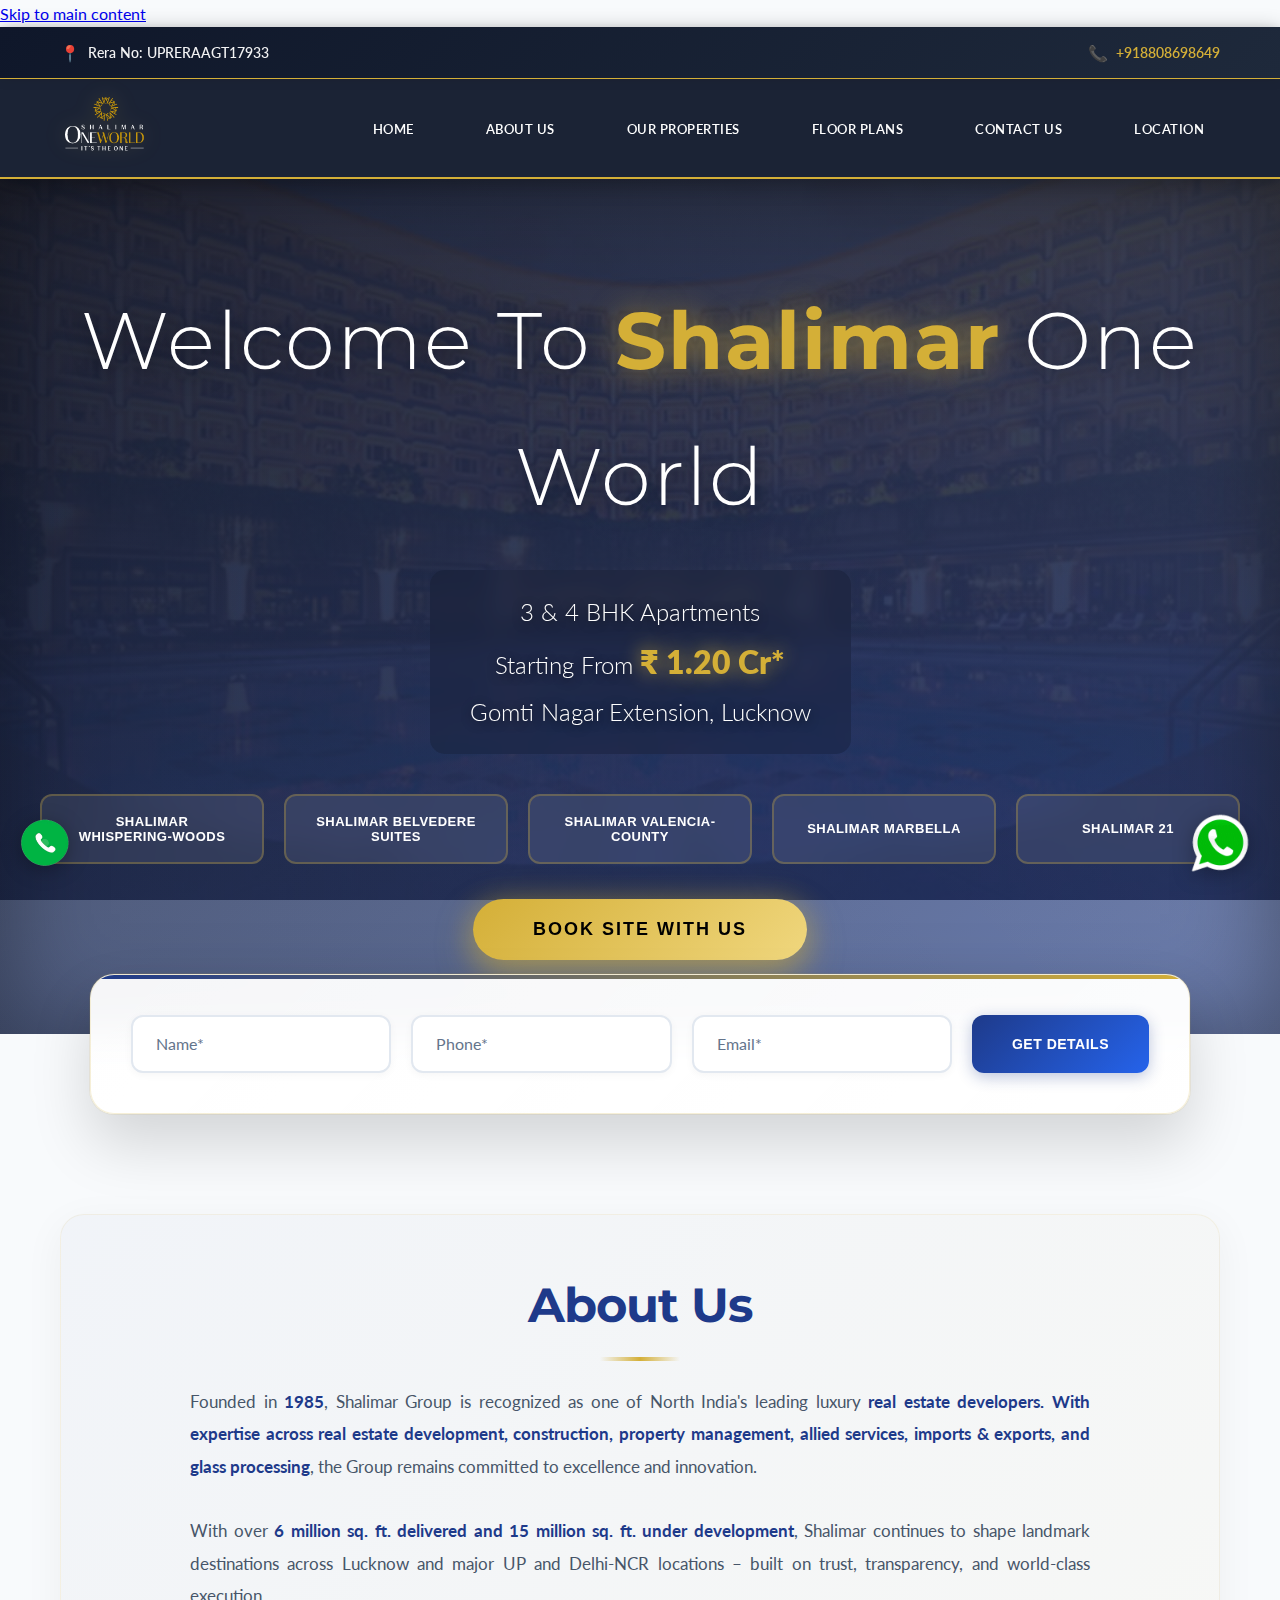
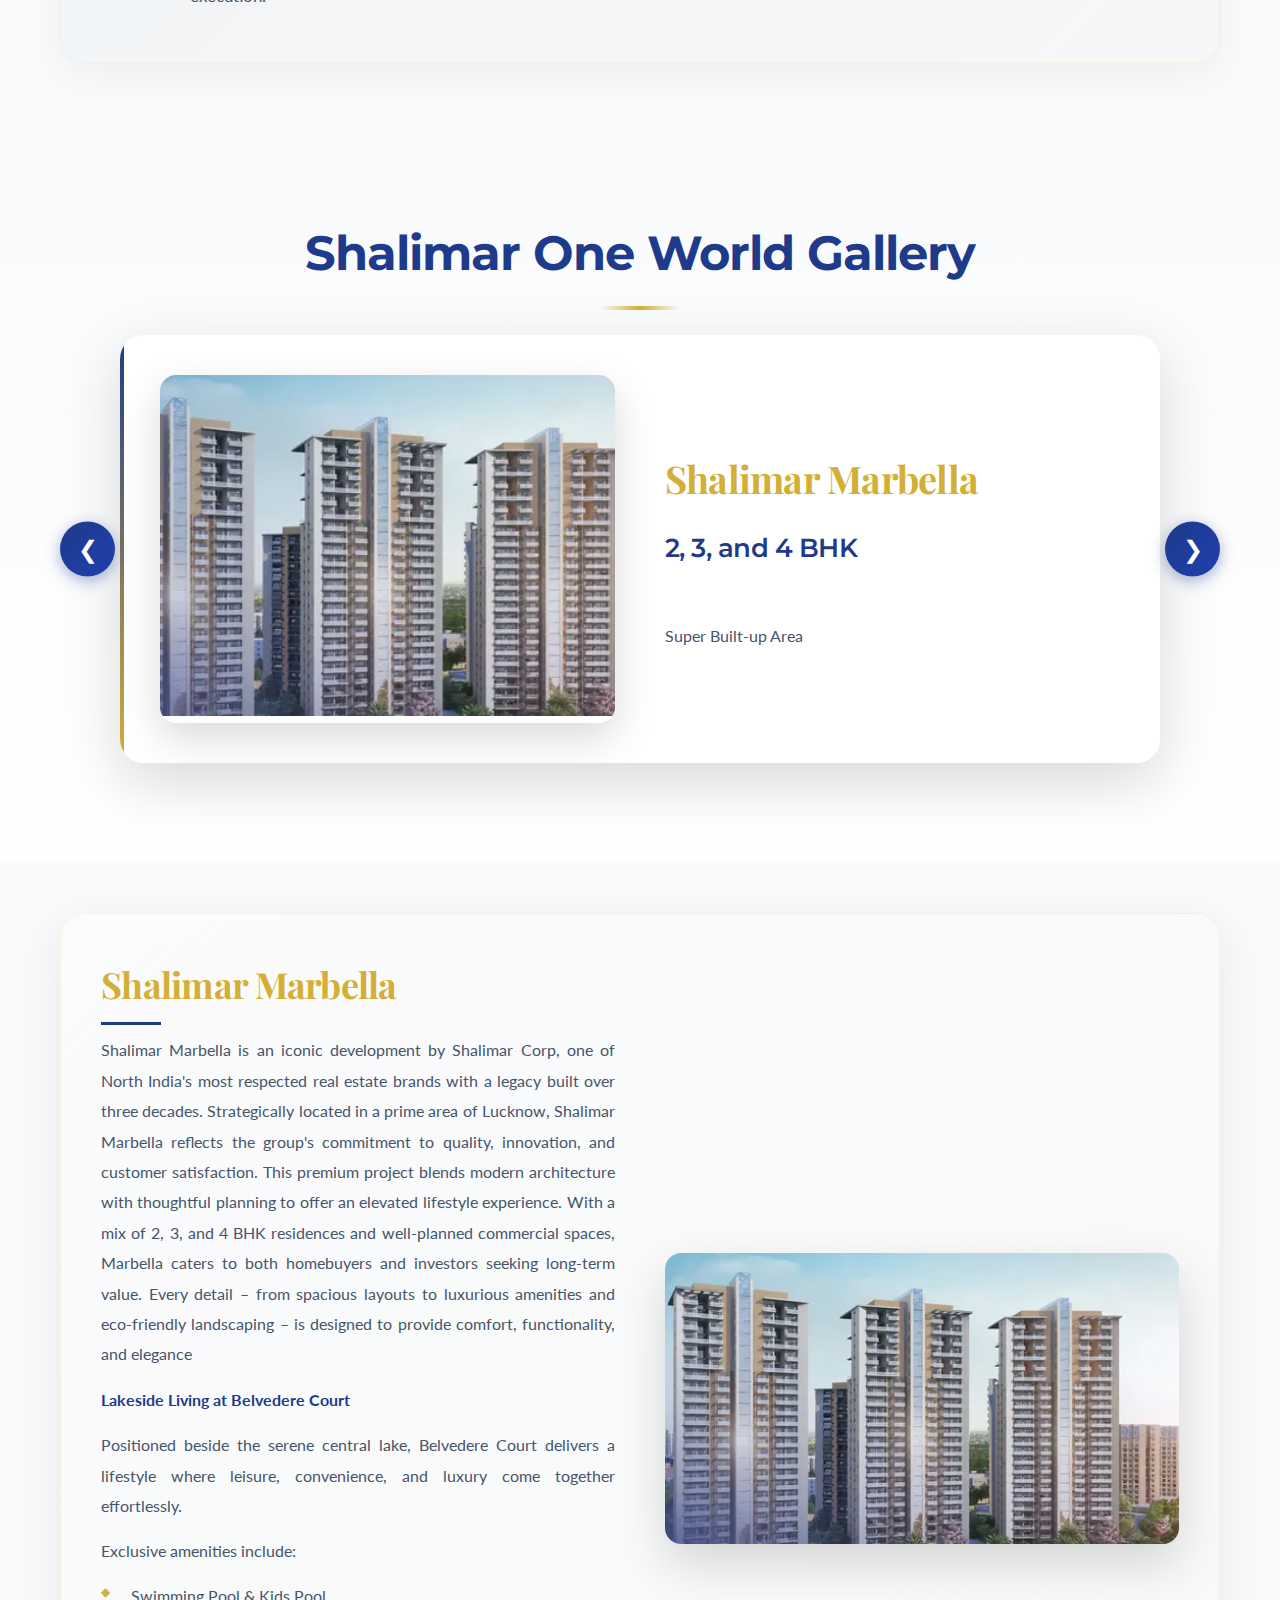
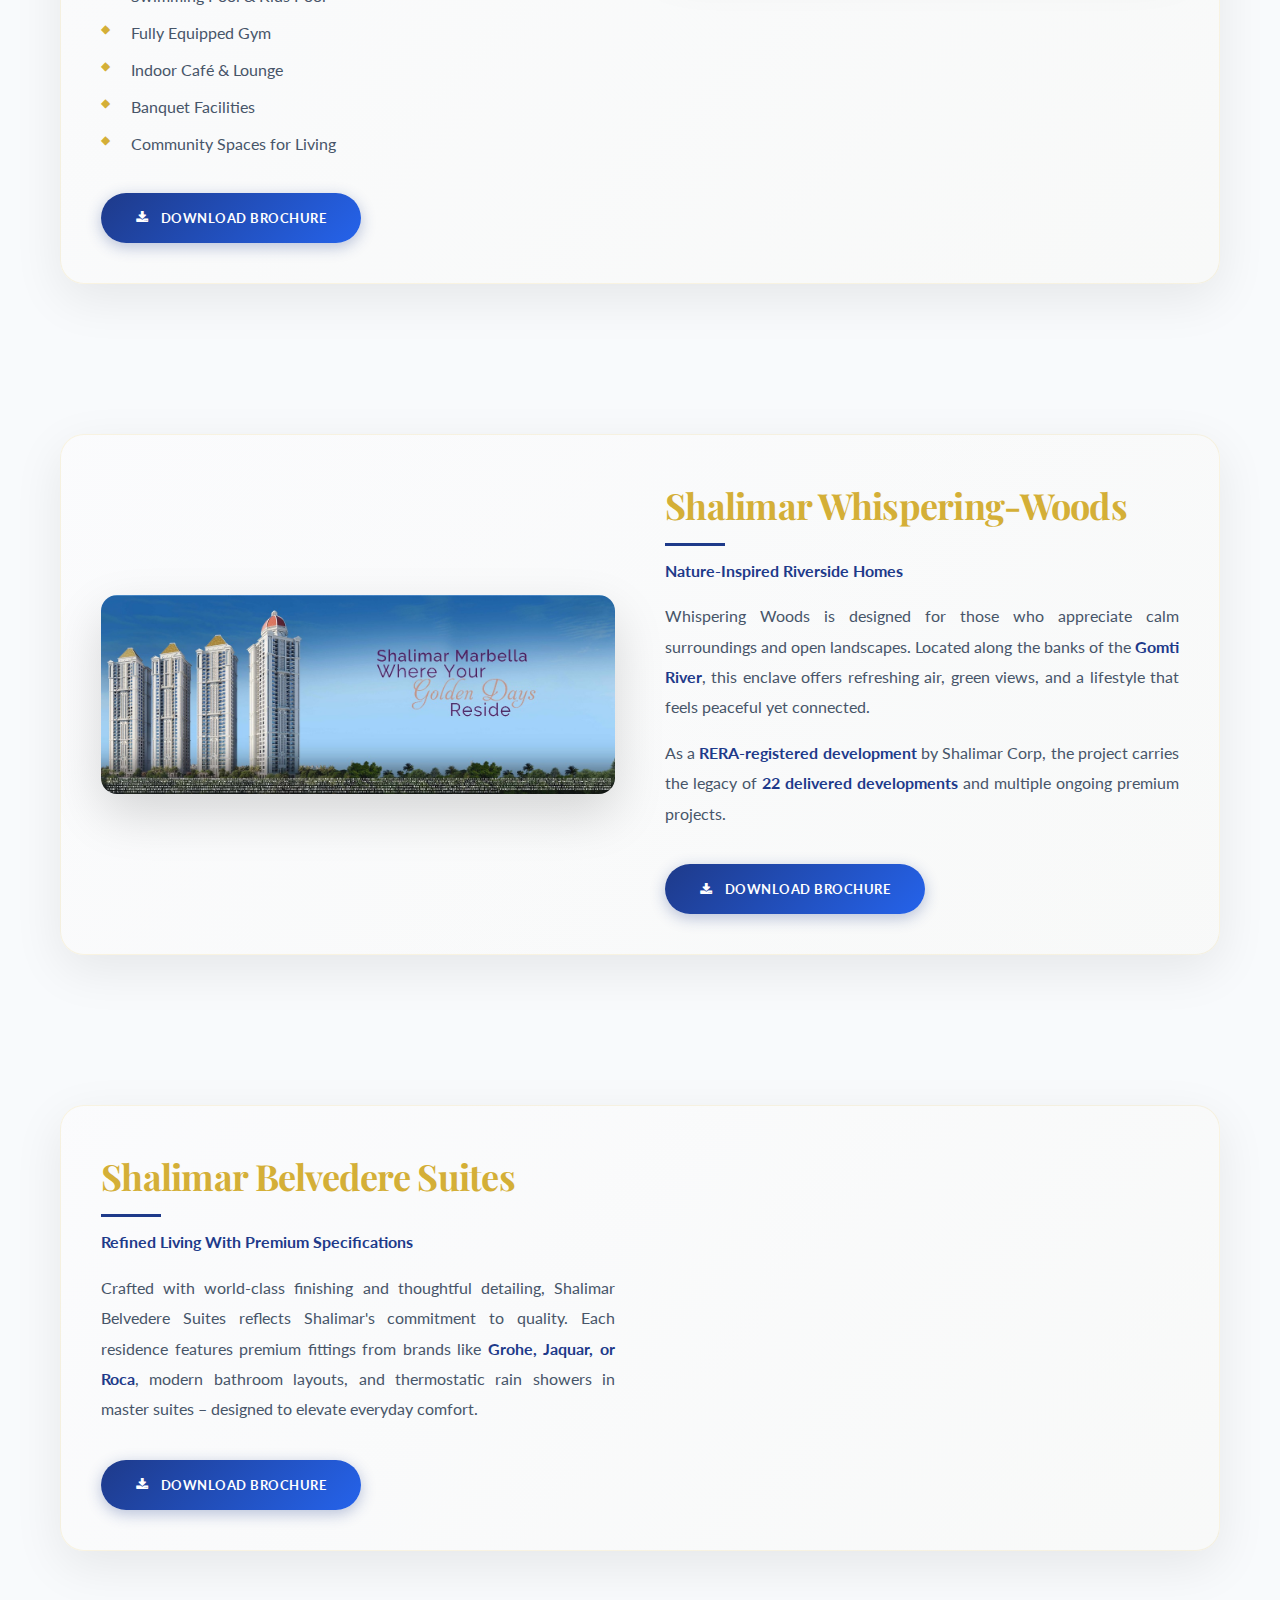
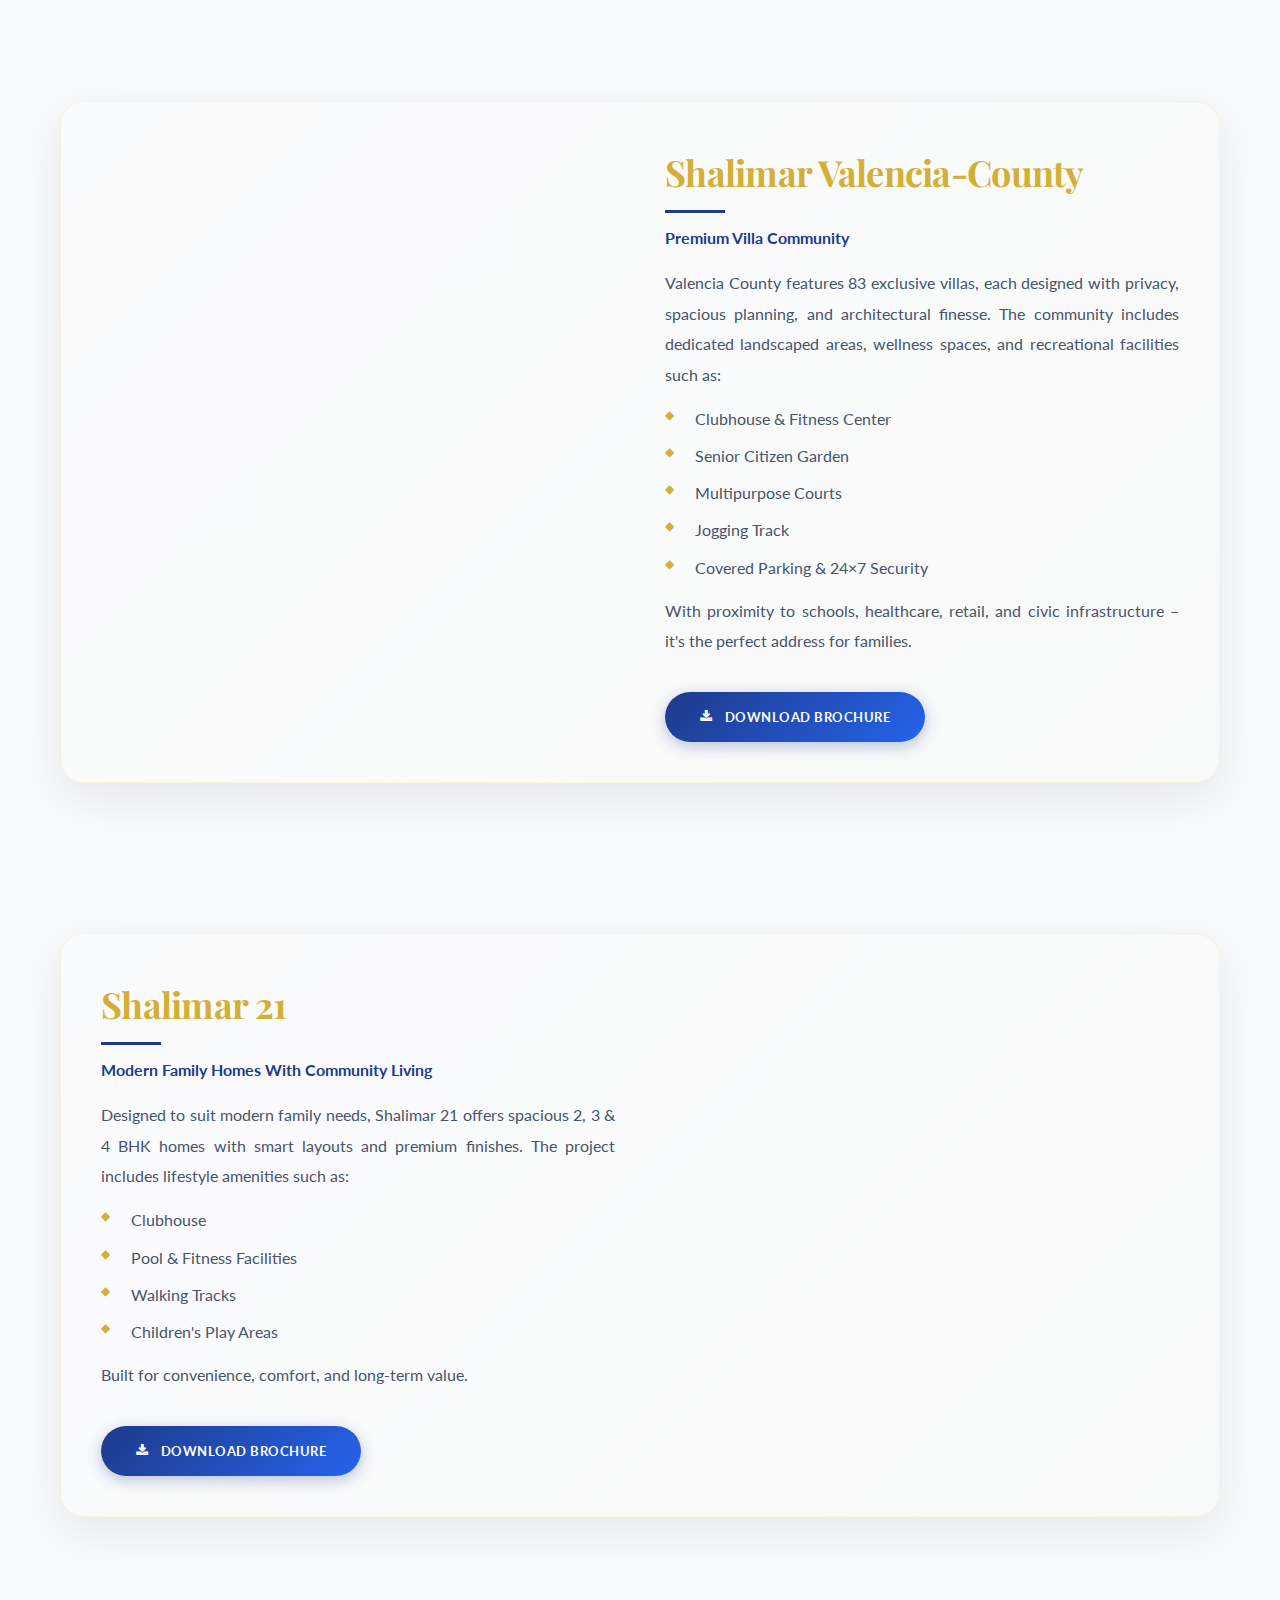
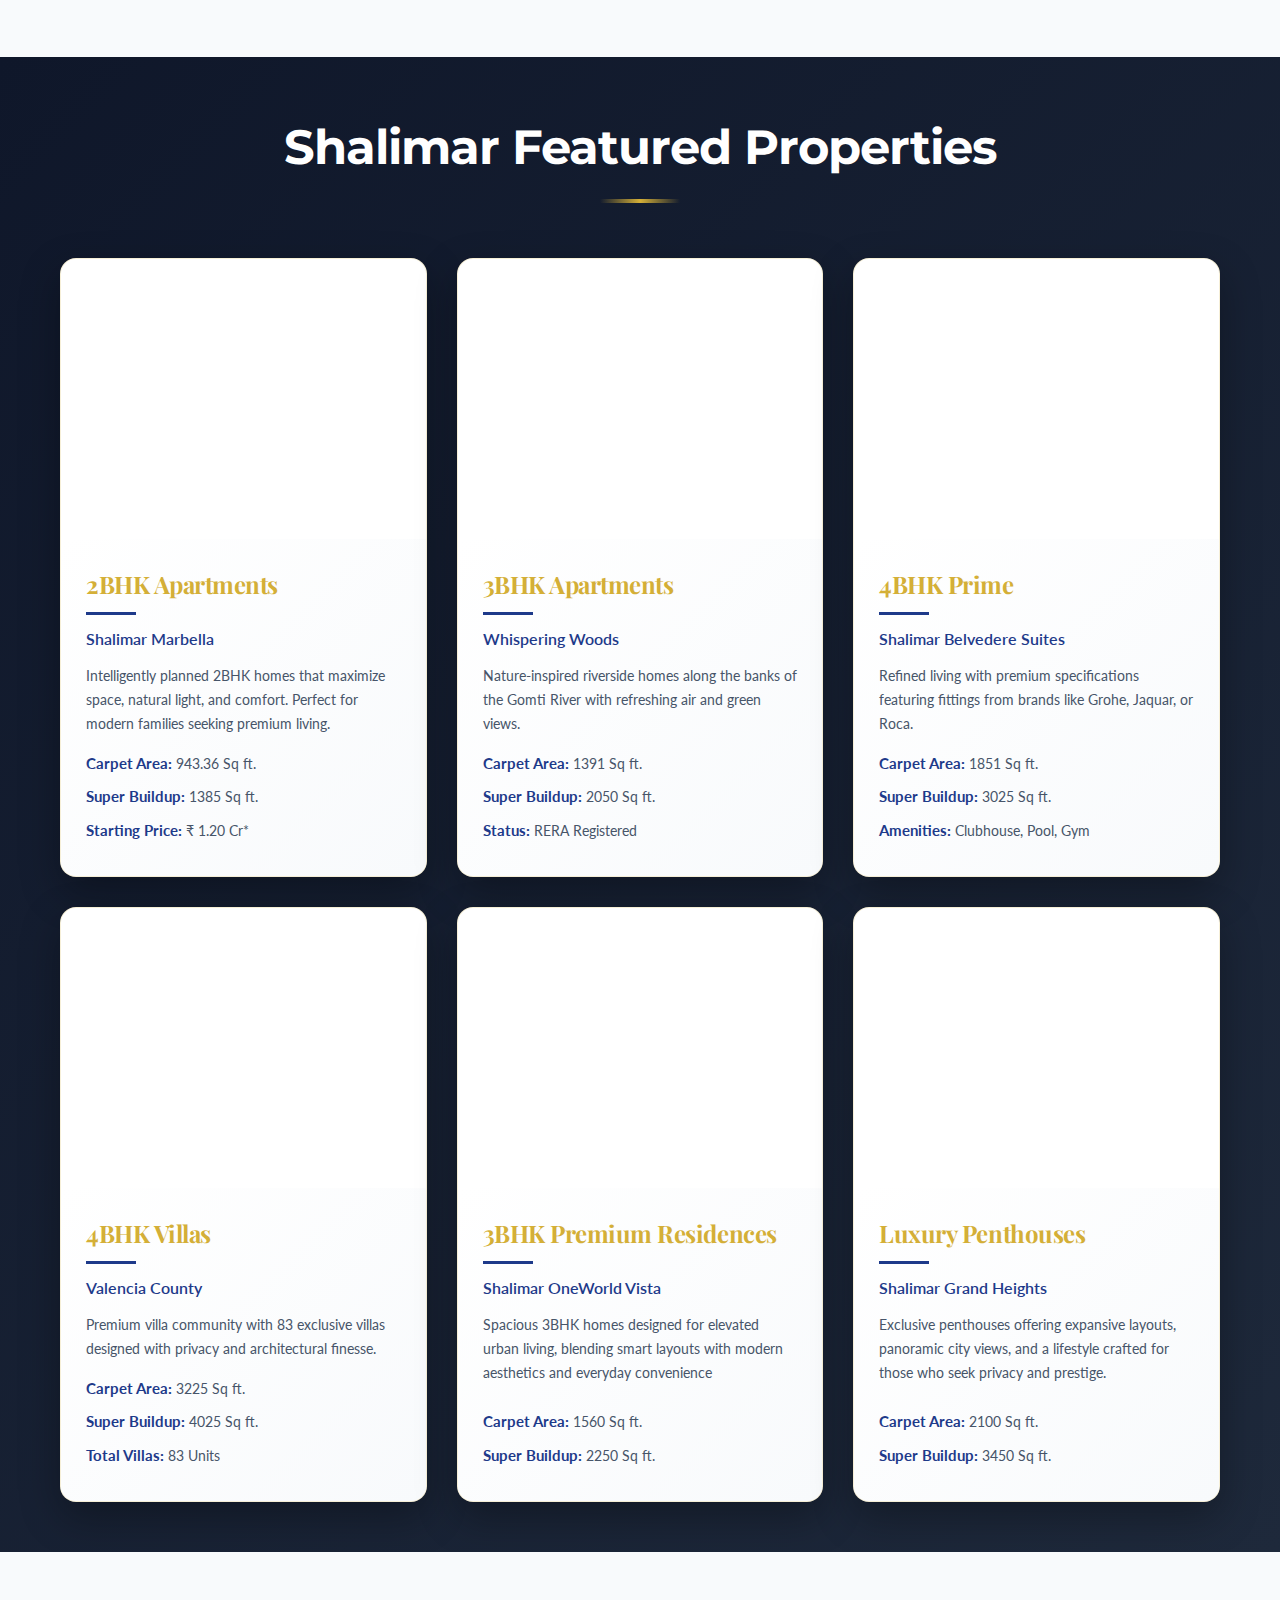
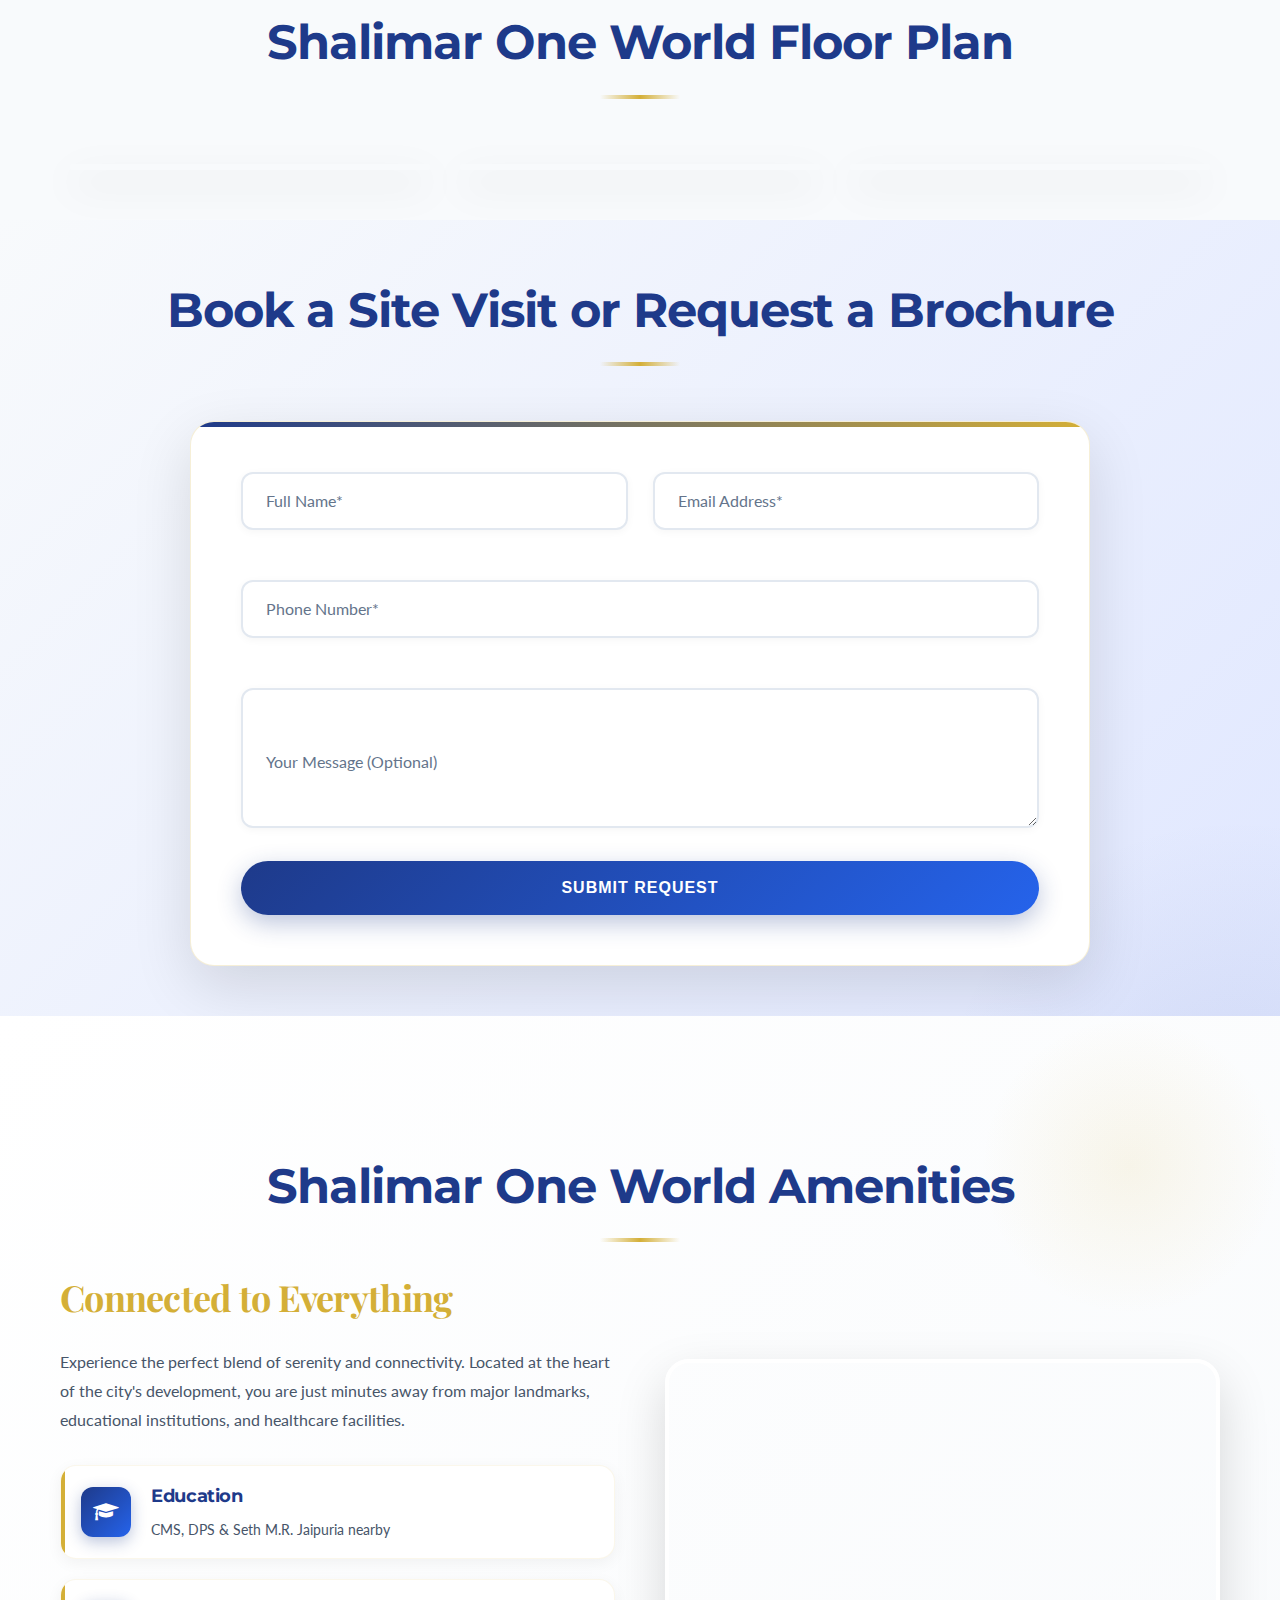
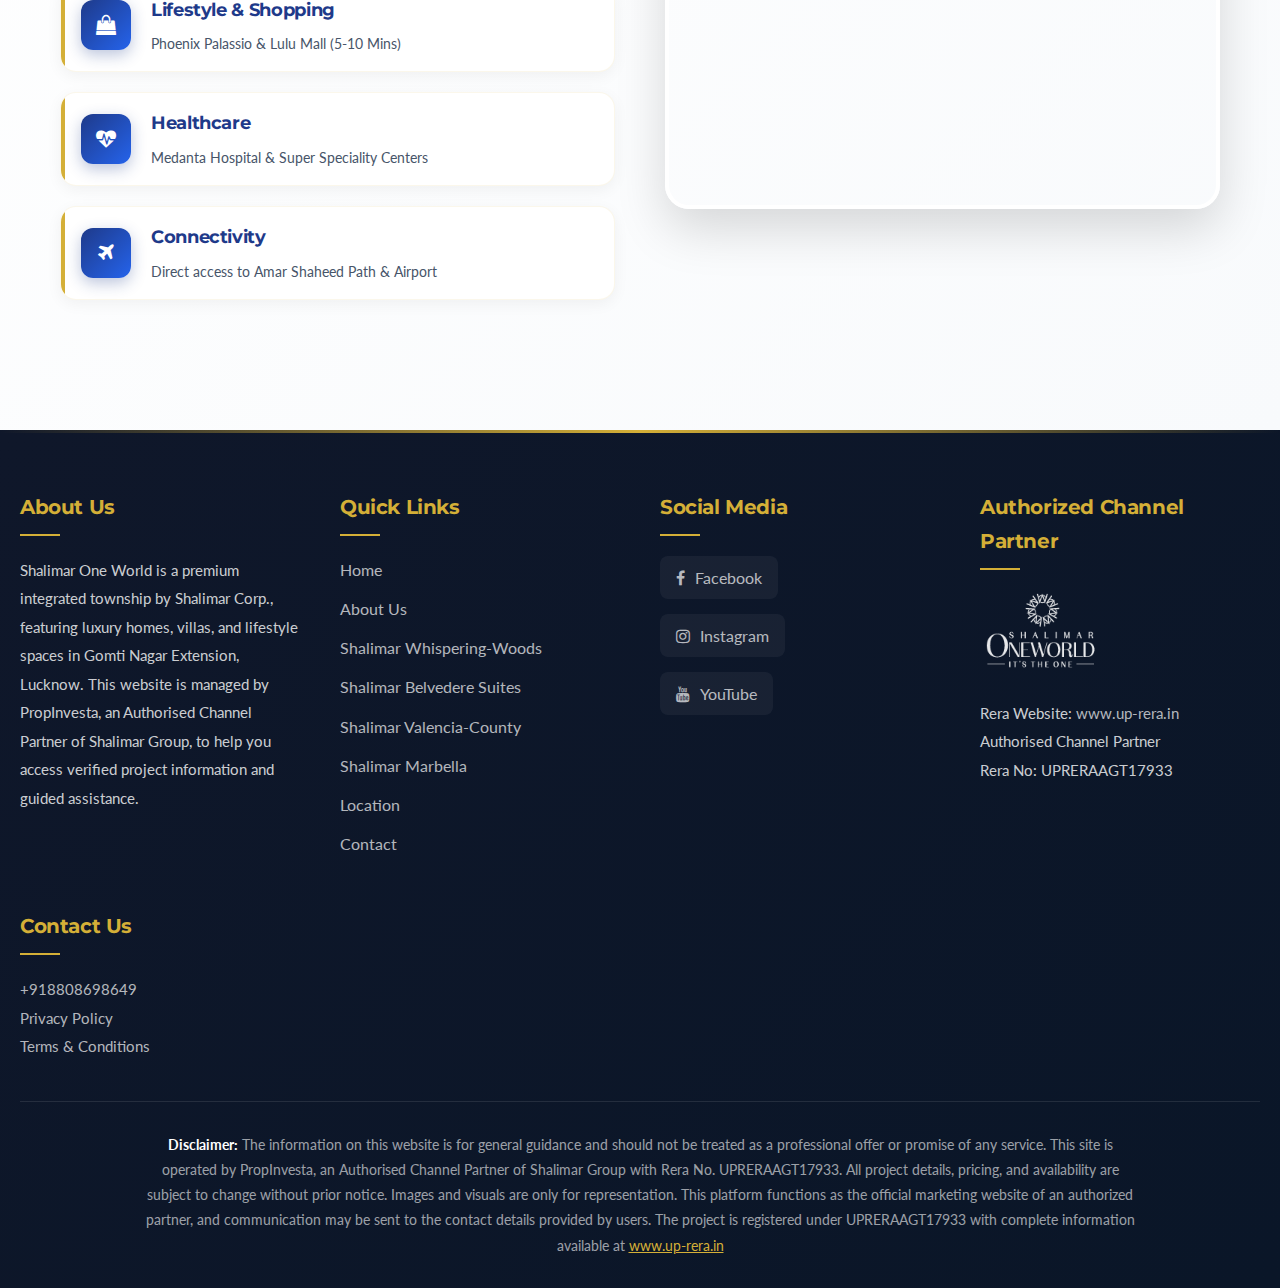
<file: index.html>
<!DOCTYPE html>
<html lang="en">
<head>
  <meta charset="UTF-8">
  <meta name="viewport" content="width=device-width, initial-scale=1.0">
  <meta name="description" content="Explore premium 2, 3 & 4 BHK homes & villas in Lucknow at Shalimar21. RERA-approved. World-class amenities, prime location & trusted legacy since 1985.">
  <title>Shalimar One World | Marbella | Twenty One | Luxury Properties in Lucknow</title>
  <link rel="icon" type="image/x-icon" href="favicon1.png">
  
  <link rel="preconnect" href="https://fonts.googleapis.com" crossorigin>
  <link rel="preconnect" href="https://fonts.gstatic.com" crossorigin>
  <link href="https://fonts.googleapis.com/css2?family=Playfair+Display:wght@400;500;600;700;800&family=Montserrat:wght@300;400;500;600;700;800&family=Lato:wght@300;400;700&display=swap" rel="stylesheet">
  <link rel="stylesheet" href="https://cdnjs.cloudflare.com/ajax/libs/font-awesome/4.7.0/css/font-awesome.min.css">

  <style>
    * {
      margin: 0;
      padding: 0;
      box-sizing: border-box;
    }

    :root {
      --primary-color: #1E3A8A;
      --secondary-color: #D4AF37;
      --accent-color: #C0C0C0;
      --dark-bg: #0F172A;
      --light-bg: #F8FAFC;
      --card-bg: #ffffff;
      --text-dark: #1e293b;
      --text-light: #475569;
      --white: #ffffff;
      --black: #000000;
      --glass-bg: rgba(15, 23, 42, 0.8);
      --glass-border: rgba(255, 255, 255, 0.1);
      --shadow-sm: 0 4px 6px -1px rgba(0, 0, 0, 0.1);
      --shadow-md: 0 10px 15px -3px rgba(0, 0, 0, 0.1);
      --shadow-lg: 0 20px 25px -5px rgba(0, 0, 0, 0.1);
      --shadow-xl: 0 25px 50px -12px rgba(0, 0, 0, 0.25);
      --radius-md: 12px;
      --radius-lg: 24px;
    }

    body {
      font-family: "Lato", sans-serif;
      line-height: 1.7;
      color: var(--text-dark);
      overflow-x: hidden;
      background-color: var(--light-bg);
    }

    h1, h2, h3, h4, h5, h6 {
      font-family: "Montserrat", sans-serif;
      font-weight: 600;
      letter-spacing: -0.02em;
    }

    .sr-only {
      position: absolute;
      width: 1px;
      height: 1px;
      padding: 0;
      margin: -1px;
      overflow: hidden;
      clip: rect(0, 0, 0, 0);
      white-space: nowrap;
      border: 0;
    }

/* Fixed Contact Buttons */
.fixed-buttons {
  position: fixed;
  z-index: 9999 !important; /* Always on top */
  will-change: transform, bottom;
}

/* 1. DEFAULT POSITION (Low, when search bar is hidden/not sticky) */
.call-button, .whatsapp-button {
  bottom: 20px !important; 
  transition: bottom 0.4s cubic-bezier(0.25, 0.46, 0.45, 0.94); /* Smooth animation */
}

.call-button {
  left: 15px;
}

.whatsapp-button {
  right: 30px;
}

/* 2. RAISED POSITION (triggered when JavaScript adds this class) */
body.search-is-sticky .call-button,
body.search-is-sticky .whatsapp-button {
  bottom: 140px !important; /* Moves up to clear the search bar */
}

.fixed-buttons img {
  height: 60px;
  width: auto;
  transition: transform 0.3s ease;
  filter: drop-shadow(0 4px 10px rgba(0, 0, 0, 0.3));
}

.fixed-buttons img:hover {
  transform: scale(1.1);
}
    /* Topbar */
    .topbar {
      background: linear-gradient(135deg, var(--dark-bg) 0%, #1e293b 100%);
      padding: 12px 0;
      border-bottom: 1px solid var(--secondary-color);
      box-shadow: 0 2px 10px rgba(0, 0, 0, 0.1);
    }

    .topbar .container {
      max-width: 1200px;
      margin: 0 auto;
      padding: 0 20px;
      display: flex;
      justify-content: space-between;
      align-items: center;
      flex-wrap: wrap;
    }

    .topbar p {
      margin: 0;
      color: rgba(255, 255, 255, 0.95);
      font-size: 14px;
      font-weight: 500;
      display: flex;
      align-items: center;
      gap: 8px;
    }

    .topbar p::before {
      content: '📍';
      font-size: 16px;
    }

    .topbar p:last-child::before {
      content: '📞';
    }

    .topbar a {
      color: var(--secondary-color);
      text-decoration: none;
      font-weight: 600;
      transition: all 0.3s ease;
    }

    .topbar a:hover {
      color: #f0d77e;
      text-shadow: 0 0 10px rgba(212, 175, 55, 0.5);
    }

    /* Header */
    header {
      background: rgba(15, 23, 42, 0.95);
      backdrop-filter: blur(20px);
      position: sticky;
      top: 0;
      z-index: 1000;
      border-bottom: 2px solid var(--secondary-color);
      box-shadow: 0 4px 20px rgba(0, 0, 0, 0.3);
    }

    nav {
      max-width: 1200px;
      margin: 0 auto;
      padding: 15px 20px;
      display: flex;
      justify-content: space-between;
      align-items: center;
    }

    .logo img {
      height: 60px;
      width: auto;
      filter: drop-shadow(0 0 10px rgba(212, 175, 55, 0.3));
      transition: transform 0.3s ease;
    }

    .logo img:hover {
      transform: scale(1.05);
      filter: drop-shadow(0 0 15px rgba(212, 175, 55, 0.6));
    }

    .nav-menu {
      display: flex;
      list-style: none;
      gap: 40px;
      margin: 0;
    }

    .nav-menu a {
      color: var(--white);
      text-decoration: none;
      font-size: 13px;
      font-weight: 600;
      transition: all 0.3s ease;
      padding: 8px 16px;
      position: relative;
      letter-spacing: 0.5px;
      text-transform: uppercase;
    }

    .nav-menu a::before {
      content: '';
      position: absolute;
      bottom: 0;
      left: 50%;
      width: 0;
      height: 3px;
      background: linear-gradient(90deg, transparent, var(--secondary-color), transparent);
      transition: all 0.4s ease;
      transform: translateX(-50%);
    }

    .nav-menu a:hover::before,
    .nav-menu a:focus::before {
      width: 100%;
    }

    .nav-menu a:hover,
    .nav-menu a:focus {
      color: var(--secondary-color);
      text-shadow: 0 0 10px rgba(212, 175, 55, 0.5);
    }

    .hamburger {
      display: none;
      flex-direction: column;
      cursor: pointer;
      background: transparent;
      border: none;
      padding: 5px;
    }

    .hamburger span {
      width: 25px;
      height: 3px;
      background: var(--white);
      margin: 3px 0;
      transition: 0.3s ease;
    }

    /* Hero Section */
    .hero {
      background: linear-gradient(135deg, rgba(15, 23, 42, 0.75) 0%, rgba(30, 58, 138, 0.65) 100%), url('p10.jpg') center/cover no-repeat fixed;
      min-height: 95vh;
      display: flex;
      flex-direction: column;
      justify-content: center;
      align-items: center;
      text-align: center;
      color: var(--white);
      padding: 80px 20px 60px;
      position: relative;
      box-shadow: inset 0 0 100px rgba(0, 0, 0, 0.4);
    }

    .hero::before {
      content: '';
      position: absolute;
      top: 0;
      left: 0;
      right: 0;
      bottom: 0;
      background: linear-gradient(45deg, rgba(30, 58, 138, 0.1) 0%, transparent 50%, rgba(212, 175, 55, 0.1) 100%);
      pointer-events: none;
      animation: gradientShift 10s ease infinite;
    }

    @keyframes gradientShift {
      0%, 100% { opacity: 0.3; }
      50% { opacity: 0.6; }
    }

    .hero h1 {
      font-size: clamp(36px, 7vw, 80px);
      margin-bottom: 25px;
      font-weight: 300;
      letter-spacing: 2px;
      text-shadow: 0 4px 20px rgba(0, 0, 0, 0.5);
      animation: fadeInUp 1s ease;
      position: relative;
      z-index: 1;
    }

    @keyframes fadeInUp {
      from {
        opacity: 0;
        transform: translateY(30px);
      }
      to {
        opacity: 1;
        transform: translateY(0);
      }
    }

    .hero .text-change {
      color: var(--secondary-color);
      font-weight: 700;
      text-shadow: 0 0 30px rgba(212, 175, 55, 0.6);
      display: inline-block;
      animation: glow 2s ease-in-out infinite;
    }

    @keyframes glow {
      0%, 100% { text-shadow: 0 0 20px rgba(212, 175, 55, 0.6), 0 0 30px rgba(212, 175, 55, 0.4); }
      50% { text-shadow: 0 0 30px rgba(212, 175, 55, 0.8), 0 0 50px rgba(212, 175, 55, 0.6); }
    }

    .hero p {
      font-size: 24px;
      margin-bottom: 40px;
      font-weight: 300;
      max-width: 900px;
      line-height: 1.8;
      text-shadow: 0 2px 10px rgba(0, 0, 0, 0.7);
      animation: fadeInUp 1s ease 0.2s both;
      position: relative;
      z-index: 1;
      background: rgba(15, 23, 42, 0.3);
      padding: 20px 40px;
      border-radius: 15px;
      backdrop-filter: blur(10px);
    }

    .hero p strong {
      font-weight: 800;
      color: var(--secondary-color);
      font-size: 32px;
      display: inline-block;
      text-shadow: 0 0 20px rgba(212, 175, 55, 0.8);
    }

    .property-nav {
      display: grid;
      grid-template-columns: repeat(auto-fit, minmax(220px, 1fr));
      gap: 20px;
      max-width: 1200px;
      width: 100%;
      margin-bottom: 35px;
      animation: fadeInUp 1s ease 0.4s both;
      position: relative;
      z-index: 1;
    }

    .property-nav button {
      background: rgba(255, 255, 255, 0.08);
      backdrop-filter: blur(15px);
      border: 2px solid rgba(212, 175, 55, 0.3);
      color: var(--white);
      padding: 18px 28px;
      font-size: 13px;
      cursor: pointer;
      transition: all 0.4s cubic-bezier(0.4, 0, 0.2, 1);
      border-radius: 12px;
      font-weight: 700;
      min-height: 60px;
      letter-spacing: 0.5px;
      text-transform: uppercase;
      position: relative;
      overflow: hidden;
    }

    .property-nav button::before {
      content: '';
      position: absolute;
      top: 0;
      left: -100%;
      width: 100%;
      height: 100%;
      background: linear-gradient(90deg, transparent, rgba(212, 175, 55, 0.3), transparent);
      transition: left 0.6s ease;
    }

    .property-nav button:hover::before {
      left: 100%;
    }

    .property-nav button:hover,
    .property-nav button:focus {
      background: rgba(212, 175, 55, 0.2);
      border-color: var(--secondary-color);
      transform: translateY(-3px);
      box-shadow: 0 10px 30px rgba(212, 175, 55, 0.4);
      color: var(--secondary-color);
    }

    .enquire-btn {
      background: linear-gradient(135deg, var(--secondary-color) 0%, #f0d77e 100%);
      color: #000;
      border: none;
      padding: 20px 60px;
      font-size: 18px;
      cursor: pointer;
      transition: all 0.4s cubic-bezier(0.4, 0, 0.2, 1);
      border-radius: 50px;
      font-weight: 800;
      text-transform: uppercase;
      letter-spacing: 2px;
      box-shadow: 0 15px 35px rgba(212, 175, 55, 0.5), 0 0 30px rgba(212, 175, 55, 0.3);
      position: relative;
      overflow: hidden;
      animation: fadeInUp 1s ease 0.6s both;
      z-index: 1;
    }

    .enquire-btn::before {
      content: '';
      position: absolute;
      top: 50%;
      left: 50%;
      width: 0;
      height: 0;
      border-radius: 50%;
      background: rgba(255, 255, 255, 0.3);
      transform: translate(-50%, -50%);
      transition: width 0.6s ease, height 0.6s ease;
    }

    .enquire-btn:hover::before {
      width: 400px;
      height: 400px;
    }

    .enquire-btn:hover,
    .enquire-btn:focus {
      transform: scale(1.08) translateY(-3px);
      box-shadow: 0 20px 50px rgba(212, 175, 55, 0.7), 0 0 50px rgba(212, 175, 55, 0.5);
    }

    /* ========== ENHANCED SEARCH SECTION ========== */
  .search-section {
  padding: 0 20px 50px;
  margin-top: -60px;
  position: relative;
  z-index: 10;
  transition: all 0.3s ease;
}

/* When form is sticky at bottom of screen */
.search-section.sticky {
  position: fixed;
  bottom: 0;
  left: 0;
  right: 0;
  margin-top: 0;
  padding: 0;
  z-index: 999;
  animation: slideUp 0.3s ease;
  opacity: 1;
  visibility: visible;
}

/* When form should be hidden (near footer) */
.search-section.hidden {
  opacity: 0;
  visibility: hidden;
  pointer-events: none;
}

@keyframes slideUp {
  from {
    transform: translateY(100%);
    opacity: 0;
  }
  to {
    transform: translateY(0);
    opacity: 1;
  }
}

/* Adjust container styling when sticky */
.search-section.sticky .container {
  border-radius: 0;
  box-shadow: 0 -10px 40px rgba(0, 0, 0, 0.25);
  border-top: 3px solid var(--secondary-color);
  max-width: 100%;
  padding: 20px 40px;
}

/* Mobile adjustments for sticky form */
@media (max-width: 768px) {
  .search-section.sticky .container {
    padding: 20px;
  }
  
  .search-section.sticky .search-form {
    gap: 15px;
  }
}

    .search-section .container {
      max-width: 1100px;
      margin: 0 auto;
      background: linear-gradient(135deg, rgba(255, 255, 255, 0.95) 0%, rgba(255, 255, 255, 0.98) 100%);
      border-radius: 24px;
      padding: 40px;
      box-shadow: 0 30px 60px rgba(0, 0, 0, 0.15), 0 0 0 1px rgba(212, 175, 55, 0.1);
      backdrop-filter: blur(20px);
      border: 1px solid rgba(212, 175, 55, 0.2);
      position: relative;
      overflow: hidden;
    }

    .search-section .container::before {
      content: '';
      position: absolute;
      top: 0;
      left: 0;
      right: 0;
      height: 4px;
      background: linear-gradient(90deg, var(--primary-color), var(--secondary-color), var(--primary-color));
      background-size: 200% 100%;
      animation: shimmer 3s linear infinite;
    }

    @keyframes shimmer {
      0% { background-position: -200% 0; }
      100% { background-position: 200% 0; }
    }

    .floating-group {
      position: relative;
      margin-bottom: 0;
      width: 100%;
    }

    .modal-form .floating-group,
    .form-row .floating-group {
      margin-bottom: 25px;
    }

    .floating-group input,
    .floating-group textarea {
      width: 100%;
      padding: 24px 20px 8px;
      border: 2px solid #e2e8f0;
      border-radius: 12px;
      font-size: 16px;
      background: #ffffff;
      outline: none;
      height: 58px;
      transition: all 0.3s cubic-bezier(0.4, 0, 0.2, 1);
      box-shadow: 0 2px 8px rgba(0, 0, 0, 0.04);
    }

    .floating-group input:focus,
    .floating-group textarea:focus {
      border-color: var(--primary-color);
      box-shadow: 0 0 0 4px rgba(30, 58, 138, 0.1), 0 4px 12px rgba(0, 0, 0, 0.08);
      transform: translateY(-2px);
    }

    .floating-group label {
      position: absolute;
      left: 20px;
      top: 50%;
      transform: translateY(-50%);
      color: #64748b;
      font-size: 16px;
      pointer-events: none;
      transition: all 0.3s ease;
      background: white;
      padding: 0 5px;
    }

    .floating-group input:focus + label,
    .floating-group input:not(:placeholder-shown) + label,
    .floating-group textarea:focus + label,
    .floating-group textarea:not(:placeholder-shown) + label {
      top: 0;
      font-size: 12px;
      color: var(--primary-color);
      font-weight: 600;
    }

    .search-form {
      display: flex;
      gap: 20px;
      align-items: flex-end;
    }

    .search-form .floating-group {
      flex: 1;
    }

    .search-form button {
      background: linear-gradient(135deg, var(--primary-color) 0%, #2563eb 100%);
      color: var(--white);
      border: none;
      padding: 0 40px;
      cursor: pointer;
      font-weight: 700;
      border-radius: 12px;
      transition: all 0.3s ease;
      height: 58px;
      margin-bottom: 0;
      flex-shrink: 0;
      min-width: 140px;
      letter-spacing: 0.5px;
      text-transform: uppercase;
      font-size: 14px;
      box-shadow: 0 4px 15px rgba(30, 58, 138, 0.3);
      position: relative;
      overflow: hidden;
    }

    .search-form button::before {
      content: '';
      position: absolute;
      top: 0;
      left: -100%;
      width: 100%;
      height: 100%;
      background: linear-gradient(90deg, transparent, rgba(255, 255, 255, 0.2), transparent);
      transition: left 0.5s ease;
    }

    .search-form button:hover::before {
      left: 100%;
    }

    .search-form button:hover,
    .search-form button:focus {
      background: linear-gradient(135deg, #1a2f6f 0%, var(--primary-color) 100%);
      transform: translateY(-2px);
      box-shadow: 0 8px 25px rgba(30, 58, 138, 0.4);
    }

    .error-message {
      color: #dc2626;
      font-size: 12px;
      display: none;
      margin-top: 5px;
      font-weight: 600;
    }

    /* ========== ENHANCED ABOUT SECTION ========== */
    .container {
      max-width: 1200px;
      margin: 0 auto;
      padding: 50px 20px;
    }

    .section-title {
      text-align: center;
      font-size: clamp(32px, 5vw, 48px);
      margin-bottom: 40px;
      color: var(--primary-color);
      font-weight: 700;
      letter-spacing: -1px;
      position: relative;
      display: inline-block;
      width: 100%;
    }

    .section-title::after {
      content: '';
      position: absolute;
      bottom: -15px;
      left: 50%;
      transform: translateX(-50%);
      width: 80px;
      height: 4px;
      background: linear-gradient(90deg, transparent, var(--secondary-color), transparent);
    }

    .about-section {
      background: linear-gradient(135deg, rgba(30, 58, 138, 0.03) 0%, rgba(212, 175, 55, 0.03) 100%);
      border-radius: 24px;
      padding: 50px;
      box-shadow: 0 10px 40px rgba(0, 0, 0, 0.05);
      border: 1px solid rgba(212, 175, 55, 0.1);
      position: relative;
      overflow: hidden;
    }

    .about-section::before {
      content: '';
      position: absolute;
      top: -50%;
      right: -50%;
      width: 500px;
      height: 500px;
      background: radial-gradient(circle, rgba(212, 175, 55, 0.08) 0%, transparent 70%);
      pointer-events: none;
    }

    .about-section p {
      color: var(--text-light);
      line-height: 1.9;
      max-width: 900px;
      font-size: 17px;
      margin: 0 auto;
      text-align: justify;
      position: relative;
      z-index: 1;
    }

    .about-section p strong {
      color: var(--primary-color);
      font-weight: 700;
    }

    /* ========== ENHANCED CAROUSEL SECTION ========== */
    .property-carousel-section {
      background: linear-gradient(180deg, var(--light-bg) 0%, #ffffff 100%);
      padding: 50px 0;
    }

    .carousel-wrapper {
      position: relative;
      max-width: 1200px;
      margin: 0 auto;
      padding: 0 60px;
    }

    .carousel-container {
      overflow: hidden;
      border-radius: 24px;
      box-shadow: 0 20px 60px rgba(0, 0, 0, 0.15);
    }

    .carousel-slide {
      min-width: 100%;
      display: none;
    }

    .carousel-slide.active {
      display: block;
      animation: slideIn 0.6s ease;
    }

    @keyframes slideIn {
      from {
        opacity: 0;
        transform: translateX(30px);
      }
      to {
        opacity: 1;
        transform: translateX(0);
      }
    }

    .carousel-content {
      display: grid;
      grid-template-columns: 1fr 1fr;
      gap: 50px;
      align-items: center;
      background: var(--card-bg);
      padding: 40px;
      position: relative;
    }

    .carousel-content::before {
      content: '';
      position: absolute;
      top: 0;
      left: 0;
      width: 4px;
      height: 100%;
      background: linear-gradient(180deg, var(--primary-color), var(--secondary-color));
    }

    .carousel-image {
      position: relative;
      overflow: hidden;
      border-radius: 16px;
      box-shadow: 0 15px 40px rgba(0, 0, 0, 0.15);
    }

    .carousel-image::after {
      content: '';
      position: absolute;
      top: 0;
      left: 0;
      right: 0;
      bottom: 0;
      background: linear-gradient(135deg, rgba(30, 58, 138, 0.1) 0%, transparent 50%);
      pointer-events: none;
    }

    .carousel-image img {
      width: 100%;
      height: auto;
      aspect-ratio: 4/3;
      object-fit: cover;
      transition: transform 0.6s ease;
    }

    .carousel-image:hover img {
      transform: scale(1.05);
    }

    .carousel-info h3 {
      font-family: 'Playfair Display', serif;
      font-size: 38px;
      color: var(--secondary-color);
      margin-bottom: 15px;
      font-weight: 700;
    }

    .carousel-info h4 {
      font-size: 26px;
      color: var(--primary-color);
      margin-bottom: 20px;
      font-weight: 600;
    }

    .carousel-info p {
      color: var(--text-light);
      line-height: 1.9;
      font-size: 16px;
    }

    .carousel-control {
      position: absolute;
      top: 50%;
      transform: translateY(-50%);
      background: linear-gradient(135deg, var(--primary-color) 0%, #1e40af 100%);
      color: white;
      border: none;
      width: 55px;
      height: 55px;
      border-radius: 50%;
      cursor: pointer;
      font-size: 24px;
      transition: all 0.3s ease;
      z-index: 10;
      box-shadow: 0 4px 15px rgba(30, 58, 138, 0.4);
    }

    .carousel-control:hover {
      background: linear-gradient(135deg, #1e40af 0%, var(--primary-color) 100%);
      transform: translateY(-50%) scale(1.1);
      box-shadow: 0 6px 20px rgba(30, 58, 138, 0.6);
    }

    .carousel-control.prev {
      left: 0;
    }

    .carousel-control.next {
      right: 0;
    }

    /* ========== ENHANCED PROPERTY SECTIONS ========== */
    .property-section {
      margin-bottom: 50px;
      position: relative;
    }

    .property-content {
      display: grid;
      grid-template-columns: repeat(auto-fit, minmax(300px, 1fr));
      gap: 50px;
      align-items: center;
      background: linear-gradient(135deg, rgba(255, 255, 255, 0.9) 0%, rgba(248, 250, 252, 0.9) 100%);
      padding: 40px;
      border-radius: 24px;
      box-shadow: 0 15px 50px rgba(0, 0, 0, 0.08);
      border: 1px solid rgba(212, 175, 55, 0.15);
      position: relative;
      overflow: hidden;
    }

    .property-content::before {
      content: '';
      position: absolute;
      top: 0;
      left: 0;
      width: 100%;
      height: 100%;
      background: linear-gradient(135deg, rgba(30, 58, 138, 0.02) 0%, rgba(212, 175, 55, 0.02) 100%);
      pointer-events: none;
    }

    .property-info {
      position: relative;
      z-index: 1;
    }

    .property-info h3 {
      font-family: 'Playfair Display', serif;
      font-size: 36px;
      color: var(--secondary-color);
      margin-bottom: 20px;
      font-weight: 700;
      position: relative;
      display: inline-block;
    }

    .property-info h3::after {
      content: '';
      position: absolute;
      bottom: -10px;
      left: 0;
      width: 60px;
      height: 3px;
      background: var(--primary-color);
    }

    .property-info p {
      color: var(--text-light);
      line-height: 1.9;
      margin-bottom: 15px;
      text-align: justify;
      font-size: 16px;
    }

    .property-info p strong {
      color: var(--primary-color);
      font-weight: 700;
    }

    .property-info ul {
      margin: 15px 0;
      padding-left: 0;
      list-style: none;
    }

    .property-info li {
      color: var(--text-light);
      margin-bottom: 10px;
      padding-left: 30px;
      position: relative;
      font-size: 16px;
    }

    .property-info li::before {
      content: '◆';
      position: absolute;
      left: 0;
      color: var(--secondary-color);
      font-size: 12px;
    }

    .property-image {
      position: relative;
      overflow: hidden;
      border-radius: 16px;
      box-shadow: 0 20px 50px rgba(0, 0, 0, 0.15);
    }

    .property-image::before {
      content: '';
      position: absolute;
      top: 0;
      left: 0;
      right: 0;
      bottom: 0;
      background: linear-gradient(135deg, rgba(30, 58, 138, 0.15) 0%, transparent 60%);
      opacity: 0;
      transition: opacity 0.4s ease;
      pointer-events: none;
      z-index: 1;
    }

    .property-image:hover::before {
      opacity: 1;
    }

    .property-image img {
      width: 100%;
      height: auto;
      transition: transform 0.6s ease;
      display: block;
    }

    .property-image:hover img {
      transform: scale(1.08);
    }

    .download-btn {
      background: linear-gradient(135deg, var(--primary-color) 0%, #2563eb 100%);
      color: var(--white);
      border: none;
      padding: 14px 35px;
      cursor: pointer;
      font-size: 15px;
      border-radius: 50px;
      display: inline-flex;
      align-items: center;
      gap: 12px;
      margin-top: 20px;
      transition: all 0.4s ease;
      text-decoration: none;
      font-weight: 700;
      letter-spacing: 0.5px;
      text-transform: uppercase;
      font-size: 13px;
      box-shadow: 0 4px 15px rgba(30, 58, 138, 0.3);
    }

    .download-btn:hover,
    .download-btn:focus {
      background: linear-gradient(135deg, var(--secondary-color) 0%, #f0d77e 100%);
      color: #000;
      transform: translateY(-2px);
      box-shadow: 0 8px 25px rgba(212, 175, 55, 0.4);
    }

    /* ========== ENHANCED FEATURED SECTION ========== */
    .featured-section {
      background: linear-gradient(135deg, var(--dark-bg) 0%, #1e293b 100%);
      padding: 50px 20px;
      position: relative;
      overflow: hidden;
    }

    .featured-section::before {
      content: '';
      position: absolute;
      top: -50%;
      left: -50%;
      width: 500px;
      height: 500px;
      background: radial-gradient(circle, rgba(212, 175, 55, 0.1) 0%, transparent 70%);
      pointer-events: none;
    }

    .featured-section .section-title {
      color: var(--white);
      position: relative;
    }

    .featured-section .section-title::after {
      background: linear-gradient(90deg, transparent, var(--secondary-color), transparent);
    }

    .featured-container {
      max-width: 1200px;
      margin: 30px auto 0;
      padding: 0 20px;
    }

    .featured-grid {
      display: grid;
      grid-template-columns: repeat(auto-fit, minmax(280px, 1fr));
      gap: 30px;
      align-items: stretch;
    }

    .featured-card {
      background: var(--card-bg);
      border-radius: 16px;
      overflow: hidden;
      box-shadow: 0 15px 40px rgba(0, 0, 0, 0.3);
      transition: all 0.4s cubic-bezier(0.4, 0, 0.2, 1);
      border: 1px solid rgba(212, 175, 55, 0.2);
      position: relative;
      display: flex;
      flex-direction: column;
    }

    .featured-card::before {
      content: '';
      position: absolute;
      top: 0;
      left: 0;
      width: 100%;
      height: 4px;
      background: linear-gradient(90deg, var(--primary-color), var(--secondary-color));
      transform: scaleX(0);
      transition: transform 0.4s ease;
      z-index: 2;
    }

    .featured-card:hover::before {
      transform: scaleX(1);
    }

    .featured-card:hover {
      transform: translateY(-10px);
      box-shadow: 0 25px 60px rgba(0, 0, 0, 0.4);
      border-color: var(--secondary-color);
    }

    .featured-card-image {
      position: relative;
      overflow: hidden;
      height: 280px;
      width: 100%;
    }

    .featured-card-image::after {
      content: '';
      position: absolute;
      top: 0;
      left: 0;
      right: 0;
      bottom: 0;
      background: linear-gradient(135deg, rgba(30, 58, 138, 0.15) 0%, transparent 60%);
      pointer-events: none;
      opacity: 0;
      transition: opacity 0.4s ease;
      z-index: 1;
    }

    .featured-card:hover .featured-card-image::after {
      opacity: 1;
    }

    .featured-card-image img {
      width: 100%;
      height: 100%;
      object-fit: cover;
      object-position: center;
      display: block;
      transition: transform 0.8s cubic-bezier(0.25, 0.46, 0.45, 0.94);
    }

    .featured-card:hover .featured-card-image img {
      transform: scale(1.15);
    }

    .featured-card-content {
      padding: 25px;
      background: linear-gradient(135deg, var(--white) 0%, #f8fafc 100%);
      display: flex;
      flex-direction: column;
      flex-grow: 1;
    }

    .featured-card h4 {
      font-family: 'Playfair Display', serif;
      font-size: 24px;
      margin-bottom: 10px;
      color: var(--secondary-color);
      font-weight: 700;
      position: relative;
      padding-bottom: 10px;
    }

    .featured-card h4::after {
      content: '';
      position: absolute;
      bottom: 0;
      left: 0;
      width: 50px;
      height: 3px;
      background: var(--primary-color);
    }

    .featured-property-name {
      font-size: 16px;
      color: var(--primary-color);
      font-weight: 600;
      margin-bottom: 12px;
      display: block;
    }

    .featured-card-content p {
      font-size: 14px;
      color: var(--text-light);
      line-height: 1.7;
      margin-bottom: 8px;
    }

    .featured-card-content p strong {
      color: var(--primary-color);
      font-weight: 700;
      font-size: 15px;
    }

    .featured-card-content .property-description {
      margin-bottom: 15px;
      flex-grow: 1;
    }

    /* ========== ENHANCED FLOOR PLANS ========== */
    .floor-plans {
      text-align: center;
      margin: 50px auto;
      max-width: 1200px;
      padding: 0 20px;
    }

    .floor-grid {
      display: flex;
      flex-wrap: wrap;
      gap: 30px;
      margin: 40px auto 0;
      justify-content: center;
      max-width: 1200px;
    }

    .floor-item {
      position: relative;
      overflow: hidden;
      border-radius: 16px;
      box-shadow: 0 15px 40px rgba(0, 0, 0, 0.15);
      width: 360px;
      max-width: 360px;
      transition: all 0.4s ease;
      border: 3px solid transparent;
    }

    .floor-item:hover {
      border-color: var(--secondary-color);
      transform: translateY(-5px);
      box-shadow: 0 20px 60px rgba(212, 175, 55, 0.3);
    }

    .floor-item img {
      width: 100%;
      height: auto;
      display: block;
      transition: all 0.6s ease;
      filter: blur(3px) brightness(0.8);
    }

    .floor-item:hover img {
      filter: blur(0) brightness(1);
      transform: scale(1.05);
    }

    .floor-overlay {
      position: absolute;
      top: 0;
      left: 0;
      right: 0;
      bottom: 0;
      background: linear-gradient(135deg, rgba(30, 58, 138, 0.85) 0%, rgba(15, 23, 42, 0.85) 100%);
      display: flex;
      align-items: center;
      justify-content: center;
      opacity: 1;
      transition: all 0.4s ease;
    }

    .floor-item:hover .floor-overlay {
      opacity: 0;
    }

    .floor-overlay .enquire-btn {
      font-size: 14px;
      padding: 14px 32px;
    }

    /* ========== ENHANCED CONTACT SECTION ========== */
    .contact-section {
      background: linear-gradient(135deg, var(--light-bg) 0%, #e0e7ff 100%);
      padding: 50px 20px;
      position: relative;
      overflow: hidden;
    }

    .contact-section::before {
      content: '';
      position: absolute;
      bottom: -50%;
      right: -20%;
      width: 600px;
      height: 600px;
      background: radial-gradient(circle, rgba(30, 58, 138, 0.08) 0%, transparent 70%);
      pointer-events: none;
    }

    .contact-form {
      max-width: 900px;
      margin: 30px auto 0;
      background: var(--white);
      padding: 50px;
      border-radius: 24px;
      box-shadow: 0 20px 60px rgba(0, 0, 0, 0.12);
      border: 1px solid rgba(212, 175, 55, 0.2);
      position: relative;
      overflow: hidden;
    }

    .contact-form::before {
      content: '';
      position: absolute;
      top: 0;
      left: 0;
      right: 0;
      height: 5px;
      background: linear-gradient(90deg, var(--primary-color), var(--secondary-color), var(--primary-color));
      background-size: 200% 100%;
      animation: shimmer 3s linear infinite;
    }

    .form-row {
      display: grid;
      grid-template-columns: repeat(auto-fit, minmax(250px, 1fr));
      gap: 25px;
      margin-bottom: 25px;
    }

    .floating-group textarea {
      min-height: 140px;
      resize: vertical;
      padding-top: 20px;
    }

    .submit-btn {
      background: linear-gradient(135deg, var(--primary-color) 0%, #2563eb 100%);
      color: var(--white);
      border: none;
      padding: 18px 50px;
      cursor: pointer;
      font-size: 16px;
      border-radius: 50px;
      transition: all 0.4s ease;
      width: 100%;
      font-weight: 800;
      letter-spacing: 1px;
      text-transform: uppercase;
      box-shadow: 0 8px 25px rgba(30, 58, 138, 0.3);
      position: relative;
      overflow: hidden;
    }

    .submit-btn::before {
      content: '';
      position: absolute;
      top: 50%;
      left: 50%;
      width: 0;
      height: 0;
      border-radius: 50%;
      background: rgba(255, 255, 255, 0.2);
      transform: translate(-50%, -50%);
      transition: width 0.6s ease, height 0.6s ease;
    }

    .submit-btn:hover::before {
      width: 400px;
      height: 400px;
    }

    .submit-btn:hover,
    .submit-btn:focus {
      background: linear-gradient(135deg, var(--secondary-color) 0%, #f0d77e 100%);
      color: #000;
      transform: translateY(-3px);
      box-shadow: 0 12px 35px rgba(212, 175, 55, 0.5);
    }

    .submit-btn:disabled {
      opacity: 0.6;
      cursor: not-allowed;
    }

    /* ========== ENHANCED FOOTER ========== */
    footer {
      background: linear-gradient(135deg, var(--dark-bg) 0%, #0a1628 100%);
      color: var(--white);
      padding: 60px 20px 30px;
      position: relative;
      overflow: hidden;
    }

    footer::before {
      content: '';
      position: absolute;
      top: 0;
      left: 0;
      right: 0;
      height: 3px;
      background: linear-gradient(90deg, transparent, var(--secondary-color), transparent);
    }

    .footer-content {
      max-width: 1400px;
      margin: 0 auto;
      display: grid;
      grid-template-columns: repeat(auto-fit, minmax(250px, 1fr));
      gap: 40px;
      margin-bottom: 40px;
    }

    .footer-section h3 {
      color: var(--secondary-color);
      margin-bottom: 20px;
      font-size: 20px;
      font-weight: 700;
      position: relative;
      padding-bottom: 12px;
    }

    .footer-section h3::after {
      content: '';
      position: absolute;
      bottom: 0;
      left: 0;
      width: 40px;
      height: 2px;
      background: var(--secondary-color);
    }

    .footer-section p {
      line-height: 1.9;
      color: rgba(255, 255, 255, 0.8);
      font-size: 15px;
    }

    .footer-section ul {
      list-style: none;
    }

    .footer-section ul li {
      margin-bottom: 12px;
    }

    .footer-section a {
      color: rgba(255, 255, 255, 0.7);
      text-decoration: none;
      transition: all 0.3s ease;
      display: inline-block;
    }

    .footer-section a:hover,
    .footer-section a:focus {
      color: var(--secondary-color);
      transform: translateX(5px);
    }

    .footer-social {
      display: flex;
      gap: 18px;
      margin-top: 15px;
    }

    .footer-social a {
      display: flex;
      align-items: center;
      gap: 10px;
      padding: 8px 16px;
      background: rgba(255, 255, 255, 0.05);
      border-radius: 8px;
      transition: all 0.3s ease;
    }

    .footer-social a:hover {
      background: rgba(212, 175, 55, 0.2);
      transform: translateY(-2px);
    }

    .footer-bottom {
      text-align: center;
      padding-top: 30px;
      border-top: 1px solid rgba(255, 255, 255, 0.1);
      color: rgba(255, 255, 255, 0.6);
      font-size: 14px;
      line-height: 1.8;
    }

    .footer-bottom p {
      max-width: 1000px;
      margin: 0 auto;
    }

    .channel-partner img {
      max-width: 120px;
      margin-bottom: 20px;
      filter: brightness(0) invert(1);
      opacity: 0.9;
    }

    /* ========== MODAL ========== */
    .modal {
      display: none;
      position: fixed;
      top: 0;
      left: 0;
      width: 100%;
      height: 100%;
      background: rgba(0, 0, 0, 0.85);
      backdrop-filter: blur(10px);
      z-index: 2000;
      justify-content: center;
      align-items: center;
      padding: 20px;
    }

    .modal.active {
      display: flex;
      animation: fadeIn 0.3s ease;
    }

    @keyframes fadeIn {
      from { opacity: 0; }
      to { opacity: 1; }
    }

    .modal-content {
      background: linear-gradient(135deg, var(--dark-bg) 0%, #1e293b 100%);
      padding: 50px;
      border-radius: 24px;
      max-width: 480px;
      width: 100%;
      position: relative;
      animation: slideDown 0.4s ease;
      border: 2px solid rgba(212, 175, 55, 0.3);
      box-shadow: 0 30px 70px rgba(0, 0, 0, 0.6);
    }

    @keyframes slideDown {
      from {
        transform: translateY(-50px);
        opacity: 0;
      }
      to {
        transform: translateY(0);
        opacity: 1;
      }
    }

    .modal-header {
      text-align: center;
      margin-bottom: 35px;
    }

    .modal-header h3 {
      color: var(--white);
      font-size: 16px;
      margin-bottom: 25px;
      font-weight: 600;
      letter-spacing: 0.5px;
    }

    .modal-logo {
      max-width: 120px;
      margin-bottom: 25px;
      filter: brightness(0) invert(1);
    }

    .close-modal {
      position: absolute;
      top: 20px;
      right: 25px;
      font-size: 36px;
      color: var(--white);
      cursor: pointer;
      background: none;
      border: none;
      line-height: 1;
      padding: 0;
      width: 36px;
      height: 36px;
      transition: all 0.3s ease;
    }

    .close-modal:hover {
      color: var(--secondary-color);
      transform: rotate(90deg);
    }

    .modal-form {
      display: flex;
      flex-direction: column;
      gap: 20px;
    }

    .modal-form .floating-group input {
      background: rgba(255, 255, 255, 0.95);
    }

    .modal-form button[type="submit"] {
      background: linear-gradient(135deg, var(--secondary-color) 0%, #f0d77e 100%);
      color: #000;
      border: none;
      padding: 16px;
      border-radius: 50px;
      cursor: pointer;
      font-size: 16px;
      font-weight: 800;
      transition: all 0.4s ease;
      letter-spacing: 1px;
      text-transform: uppercase;
      box-shadow: 0 8px 25px rgba(212, 175, 55, 0.4);
    }

    .modal-form button[type="submit"]:hover,
    .modal-form button[type="submit"]:focus {
      transform: translateY(-2px);
      box-shadow: 0 12px 35px rgba(212, 175, 55, 0.6);
    }

    /* ========== RESPONSIVE ========== */
    @media (max-width: 768px) {
      .hamburger {
        display: flex;
      }

      .nav-menu {
        position: absolute;
        top: 100%;
        left: 0;
        width: 100%;
        background: var(--black);
        flex-direction: column;
        padding: 20px;
        transform: translateX(-100%);
        transition: transform 0.3s ease;
        gap: 15px;
      }

      .nav-menu.active {
        transform: translateX(0);
      }

      .property-nav {
        grid-template-columns: repeat(2, 1fr);
        gap: 12px;
      }

      .property-nav button {
        font-size: 11px;
        padding: 12px 8px;
        min-height: 55px;
      }

      .search-section .container {
        padding: 30px 20px;
      }

      .search-form {
        flex-direction: column;
        gap: 20px;
      }

      .search-form button {
        width: 100%;
      }

      .about-section {
        padding: 35px 25px;
      }

      .carousel-wrapper {
        padding: 0 20px;
      }

      .carousel-content {
        grid-template-columns: 1fr;
        gap: 30px;
        padding: 30px 20px;
      }

      .carousel-control {
        width: 45px;
        height: 45px;
        font-size: 20px;
      }

      .property-content {
        padding: 30px 20px;
        gap: 30px;
      }

      .property-image {
        order: -1;
      }

      .featured-container {
        padding: 0 20px;
      }

      .featured-grid {
        grid-template-columns: 1fr;
        gap: 25px;
      }

      .featured-card-image {
        height: 240px;
      }

      .featured-card-content {
        padding: 20px;
      }

      .featured-card h4 {
        font-size: 22px;
        margin-bottom: 8px;
        padding-bottom: 8px;
      }

      .featured-property-name {
        font-size: 15px;
        margin-bottom: 10px;
      }

      .featured-card-content p {
        font-size: 13px;
        margin-bottom: 6px;
      }

      .featured-card-content p strong {
        font-size: 14px;
      }

      .featured-card-content .property-description {
        margin-bottom: 12px;
      }

      .floor-grid {
        gap: 20px;
      }

      .floor-item {
        width: 100%;
        max-width: 100%;
      }

      .contact-form {
        padding: 35px 25px;
      }

      .modal-content {
        padding: 35px 25px;
      }

      .container {
        padding: 40px 20px;
      }

      .fixed-buttons img {
        height: 55px;
      }

      .topbar .container {
        flex-direction: column;
        gap: 10px;
      }
    }

    @media (max-width: 480px) {
      .hero h1 {
        font-size: 32px;
      }

      .hero p {
        font-size: 18px;
        padding: 15px 25px;
      }

      .enquire-btn {
        font-size: 15px;
        padding: 16px 40px;
      }

      .section-title {
        font-size: 28px;
      }

      .featured-grid {
        gap: 20px;
      }

      .featured-card h4 {
        font-size: 20px;
      }

      .featured-card-content {
        padding: 18px;
      }

      .featured-card-content p {
        font-size: 13px;
      }

      .featured-property-name {
        font-size: 14px;
      }

      .featured-card-image {
        height: 220px;
      }
    }

    @media (min-width: 769px) and (max-width: 1024px) {
      .featured-grid {
        grid-template-columns: repeat(2, 1fr);
        gap: 25px;
      }

      .featured-card-image {
        height: 260px;
      }

      .featured-card-content {
        padding: 22px;
      }

      .featured-card h4 {
        font-size: 22px;
      }
    }
/* ========== ENHANCED LOCATION SECTION ========== */
.location-section {
  background: linear-gradient(135deg, var(--white) 0%, var(--light-bg) 100%);
  padding: 80px 20px;
  position: relative;
  overflow: hidden;
}

/* Decorative background element similar to other sections */
.location-section::before {
  content: '';
  position: absolute;
  top: 0;
  right: 0;
  width: 300px;
  height: 300px;
  background: radial-gradient(circle, rgba(212, 175, 55, 0.1) 0%, transparent 70%);
  pointer-events: none;
}

.location-content {
  display: grid;
  grid-template-columns: 1fr 1fr;
  gap: 50px;
  align-items: center;
  max-width: 1200px;
  margin: 0 auto;
}

/* Map Card Design */
.location-map-card {
  border-radius: 24px;
  overflow: hidden;
  box-shadow: 0 20px 50px rgba(0, 0, 0, 0.15);
  border: 4px solid var(--white);
  height: 450px;
  position: relative;
  transition: all 0.4s ease;
}

.location-map-card:hover {
  transform: translateY(-5px);
  box-shadow: 0 25px 60px rgba(30, 58, 138, 0.2);
  border-color: var(--secondary-color);
}

.location-map-card iframe {
  width: 100%;
  height: 100%;
  border: none;
  filter: grayscale(20%) contrast(1.1); /* Slight filter to match elegant theme */
  transition: filter 0.4s ease;
}

.location-map-card:hover iframe {
  filter: grayscale(0%) contrast(1);
}

/* Benefits List Design */
.location-info h3 {
  font-family: 'Playfair Display', serif;
  font-size: 36px;
  color: var(--secondary-color);
  margin-bottom: 20px;
  font-weight: 700;
}

.location-info p {
  color: var(--text-light);
  font-size: 16px;
  line-height: 1.8;
  margin-bottom: 30px;
}

.location-benefits {
  list-style: none;
  display: grid;
  gap: 20px;
}

.location-benefits li {
  background: var(--white);
  padding: 15px 20px;
  border-radius: 16px;
  box-shadow: 0 4px 15px rgba(0, 0, 0, 0.05);
  display: flex;
  align-items: center;
  gap: 20px;
  transition: all 0.3s ease;
  border: 1px solid rgba(212, 175, 55, 0.1);
  position: relative;
  overflow: hidden;
}

.location-benefits li::before {
  content: '';
  position: absolute;
  left: 0;
  top: 0;
  bottom: 0;
  width: 4px;
  background: var(--secondary-color);
  transition: width 0.3s ease;
}

.location-benefits li:hover {
  transform: translateX(10px);
  box-shadow: 0 10px 25px rgba(0, 0, 0, 0.1);
}

.location-benefits li:hover::before {
  width: 100%;
  opacity: 0.1;
}

.benefit-icon {
  width: 50px;
  height: 50px;
  background: linear-gradient(135deg, var(--primary-color) 0%, #2563eb 100%);
  border-radius: 12px;
  display: flex;
  align-items: center;
  justify-content: center;
  color: var(--white);
  font-size: 20px;
  flex-shrink: 0;
  box-shadow: 0 5px 15px rgba(30, 58, 138, 0.3);
}

.benefit-text h4 {
  font-size: 18px;
  color: var(--primary-color);
  margin-bottom: 4px;
  font-weight: 700;
}

.benefit-text span {
  font-size: 14px;
  color: var(--text-light);
}

/* Responsive adjustments */
@media (max-width: 992px) {
  .location-content {
    grid-template-columns: 1fr;
  }
  .location-map-card {
    height: 350px;
    order: -1; /* Puts map above text on mobile */
  }
}
/* --- Add this at the end of your <style> section --- */

/* Force horizontal alignment for Featured Properties */
.projects-grid {
    display: flex;
    flex-wrap: nowrap; /* Forces one line only */
    gap: 25px;
    overflow-x: auto;
    scroll-behavior: smooth;
    -webkit-overflow-scrolling: touch;
    padding: 20px 0;
}

/* Hide scrollbars for a clean look */
.projects-grid::-webkit-scrollbar {
    display: none;
}

/* Fix width of cards so they don't shrink in the row */
.project-card {
    flex: 0 0 350px; 
    min-width: 350px;
}

/* Mobile Slider Navigation (Bottom Buttons) */
.slider-nav-container {
    display: none; /* Hidden on desktop */
    justify-content: center;
    gap: 30px;
    margin-top: 20px;
}

.slider-nav-btn {
    background: #D4AF37; /* Matches your secondary color */
    color: white;
    border: none;
    width: 50px;
    height: 50px;
    border-radius: 50%;
    font-size: 20px;
    cursor: pointer;
    display: flex;
    align-items: center;
    justify-content: center;
    box-shadow: 0 4px 10px rgba(0,0,0,0.2);
}

@media (max-width: 768px) {
    .project-card {
        flex: 0 0 85vw; /* Shows 85% of one card on mobile */
        min-width: 85vw;
    }
    .slider-nav-container {
        display: flex; /* Visible only on mobile */
    }
}
  </style>

  <!-- Google Analytics -->
  <script async src="https://www.googletagmanager.com/gtag/js?id=AW-16696040271"></script>
  <script>
    window.dataLayer = window.dataLayer || [];
    function gtag() { dataLayer.push(arguments); }
    gtag('js', new Date());
    gtag('config', 'AW-16696040271');
  </script>

  <!-- Google Tag Manager -->
  <script>
    (function (w, d, s, l, i) {
      w[l] = w[l] || []; w[l].push({
        'gtm.start':
          new Date().getTime(), event: 'gtm.js'
      }); var f = d.getElementsByTagName(s)[0],
        j = d.createElement(s), dl = l != 'dataLayer' ? '&l=' + l : ''; j.async = true; j.src =
          'https://www.googletagmanager.com/gtm.js?id=' + i + dl; f.parentNode.insertBefore(j, f);
    })(window, document, 'script', 'dataLayer', 'GTM-5DWTKHVP');
  </script>
</head>

<body>
  <!-- Google Tag Manager (noscript) -->
  <noscript>
    <iframe src="https://www.googletagmanager.com/ns.html?id=GTM-5DWTKHVP" height="0" width="0"
      style="display:none;visibility:hidden"></iframe>
  </noscript>

  <a href="#main-content" class="skip-link">Skip to main content</a>

  <!-- Fixed Contact Buttons -->
  <div class="fixed-buttons call-button">
    <a href="tel:+918808698649" aria-label="Call us now">
      <img src="call.webp" alt="Call button" width="70" height="70" loading="lazy">
    </a>
  </div>
  <div class="fixed-buttons whatsapp-button">
    <a href="https://api.whatsapp.com/send?phone=918808698649" target="_blank" rel="noopener"
      aria-label="Contact us on WhatsApp">
      <img src="assets/images/whatsapp.webp" alt="WhatsApp" width="55" height="55" loading="lazy">
    </a>
  </div>

  <!-- Enquiry Modal -->
  <div class="modal" id="enquiryModal" role="dialog" aria-modal="true" aria-labelledby="modalTitle">
    <div class="modal-content">
      <button class="close-modal" aria-label="Close modal" onclick="closeModal()">&times;</button>
      <div class="modal-header">
        <h3 id="modalTitle">Rera No: UPRERAAGT17933</h3>
        <img src="logo211.png" alt="Shalimar One World Logo" class="modal-logo" loading="lazy">
      </div>
      <form class="modal-form" id="popupForm">
        <div class="floating-group">
          <input type="text" id="popupName" placeholder=" " required aria-required="true">
          <label for="popupName">Name*</label>
          <span class="error-message" id="popupNameError">Name is required</span>
        </div>

        <div class="floating-group">
          <input type="tel" id="popupPhone" placeholder=" " maxlength="10" pattern="[6-9][0-9]{9}" required
            aria-required="true">
          <label for="popupPhone">Phone*</label>
          <span class="error-message" id="popupPhoneError">Enter a valid 10-digit phone number</span>
        </div>

        <button type="submit">Submit Enquiry</button>
      </form>
    </div>
  </div>

  <header>
    <div class="topbar">
      <div class="container">
        <p>Rera No: UPRERAAGT17933</p>
        <p><a href="tel:+918808698649">+918808698649</a></p>
      </div>
    </div>
    <nav>
      <div class="logo">
        <a href="#home">
          <img src="logo211.png" alt="Shalimar One World Logo" width="200" height="60" loading="eager">
        </a>
      </div>
      <button class="hamburger" aria-label="Toggle navigation" aria-expanded="false" onclick="toggleMenu()">
        <span></span>
        <span></span>
        <span></span>
      </button>
      <ul class="nav-menu" role="menubar">
        <li role="none"><a href="#home" role="menuitem">Home</a></li>
        <li role="none"><a href="#about" role="menuitem">About Us</a></li>
        <li role="none"><a href="#properties" role="menuitem">Our Properties</a></li>
        <li role="none"><a href="#floor" role="menuitem">Floor Plans</a></li>
        <li role="none"><a href="#contact" role="menuitem">Contact Us</a></li>
                <li role="none"><a href="#location" role="menuitem">Location</a></li>

      </ul>
    </nav>
  </header>

  <main id="main-content">
    <section class="hero" id="home">
      <h1>Welcome To <span class="text-change">Shalimar</span> One World</h1>
      <p>3 & 4 BHK Apartments<br>
        Starting From <strong>₹ 1.20 Cr*</strong><br>
        Gomti Nagar Extension, Lucknow</p>
      <div class="property-nav">
        <button onclick="scrollToSection('Shalimar Whispering-Woods')">Shalimar Whispering-Woods</button>
        <button onclick="scrollToSection('belvedere-suites')">Shalimar Belvedere Suites</button>
        <button onclick="scrollToSection('Shalimar Valencia-County')">Shalimar Valencia-County</button>
        <button onclick="scrollToSection('belvedere-court3')">Shalimar Marbella</button>
        <button onclick="scrollToSection('twenty-one')">Shalimar 21</button>
      </div>
      <button class="enquire-btn" onclick="openModal()">Book Site with Us</button>
    </section>

    <section class="search-section">
      <div class="container">
        <form class="search-form" id="searchForm" onsubmit="handleSearch(event)">
          <div class="floating-group">
            <input type="text" id="searchName" placeholder=" " required>
            <label for="searchName">Name*</label>
            <span class="error-message" id="searchNameError">Name is required</span>
          </div>
          <div class="floating-group">
            <input type="tel" id="searchPhone" placeholder=" " maxlength="10" pattern="[6-9][0-9]{9}" required>
            <label for="searchPhone">Phone*</label>
            <span class="error-message" id="searchPhoneError">Enter a valid 10-digit phone number</span>
          </div>
          <div class="floating-group">
            <input type="email" id="searchEmail" placeholder=" " required>
            <label for="searchEmail">Email*</label>
            <span class="error-message" id="searchEmailError">Email is required</span>
          </div>
          <button type="submit">Get Details</button>
        </form>
      </div>
    </section>
      

    <section class="container" id="about">
      <div class="about-section">
        <h2 class="section-title">About <span class="text-change">Us</span></h2>
        <p>Founded in <strong>1985</strong>, Shalimar Group is recognized as one of North India's leading luxury
          <strong>real estate developers. With expertise across real estate development, construction,
            property management, allied services, imports & exports, and glass processing</strong>, the
          Group remains committed to excellence and innovation.<br><br>
          With over <strong>6 million sq. ft. delivered and 15 million sq. ft. under development</strong>,
          Shalimar continues to shape landmark destinations across Lucknow and major UP and Delhi-NCR
          locations – built on trust, transparency, and world-class execution.
        </p>
      </div>
    </section>

    <section class="property-carousel-section">
      <div class="container">
        <h1 class="section-title">Shalimar One World Gallery</h1>
        <div class="carousel-wrapper">
          <div class="carousel-container" id="propertyCarousel">
            <div class="carousel-track">
              <div class="carousel-slide active">
                <div class="carousel-content">
                  <div class="carousel-image">
                    <img src="assets/images/court3.webp" alt="Shalimar Marbella" loading="lazy">
                  </div>
                  <div class="carousel-info">
                    <h3>Shalimar Marbella</h3>
                    <h4> 2, 3, and 4 BHK</h4>
                    <p><br>Super Built-up Area</p>
                  </div>
                </div>
              </div>

              <div class="carousel-slide">
                <div class="carousel-content">
                  <div class="carousel-image">
                    <img src="assets/images/bell.jpeg" alt="Shalimar Whispering-Woods" loading="lazy">
                  </div>
                  <div class="carousel-info">
                    <h3>Shalimar Whispering-Woods</h3>
                    <h4>3BHK</h4>
                    <p>Carpet Area: 1391 Sq ft.<br>Super Buildup Area: 2050 Sq ft.</p>
                  </div>
                </div>
              </div>

              <div class="carousel-slide">
                <div class="carousel-content">
                  <div class="carousel-image">
                    <img src="assets/images/whiss.webp" alt="Shalimar Belvedere Suites" loading="lazy">
                  </div>
                  <div class="carousel-info">
                    <h3>Shalimar Belvedere Suites</h3>
                    <h4>4BHK Prime</h4>
                    <p>Carpet Area: 1851 Sq ft.<br>Super Buildup Area: 3025 Sq ft.</p>
                  </div>
                </div>
              </div>

              <div class="carousel-slide">
                <div class="carousel-content">
                  <div class="carousel-image">
                    <img src="assets/images/vall.jpeg" alt="Shalimar Valencia-County" loading="lazy">
                  </div>
                  <div class="carousel-info">
                    <h3>Shalimar Valencia-County</h3>
                    <h4>4BHK</h4>
                    <p>Carpet Area: 3225 Sq ft.<br>Super Buildup Area: 4025 Sq ft.</p>
                  </div>
                </div>
              </div>
            </div>
          </div>

          <button class="carousel-control prev" onclick="moveCarousel(-1)" aria-label="Previous slide">
            <span>&#10094;</span>
          </button>
          <button class="carousel-control next" onclick="moveCarousel(1)" aria-label="Next slide">
            <span>&#10095;</span>
          </button>
        </div>
      </div>
    </section>

    <section id="properties">
      <div class="container property-section" id="belvedere-court3">
        <div class="property-content">
          <div class="property-info">
            <h3>Shalimar Marbella</h3>
            <p>Shalimar Marbella is an iconic development by Shalimar Corp, one of North India's most respected real estate brands with a legacy built over three decades. Strategically located in a prime area of Lucknow, Shalimar Marbella reflects the group's commitment to quality, innovation, and customer satisfaction. This premium project blends modern architecture with thoughtful planning to offer an elevated lifestyle experience. With a mix of 2, 3, and 4 BHK residences and well-planned commercial spaces, Marbella caters to both homebuyers and investors seeking long-term value. Every detail – from spacious layouts to luxurious amenities and eco-friendly landscaping – is designed to provide comfort, functionality, and elegance</p>
            <p><strong>Lakeside Living at Belvedere Court</strong></p>
            <p>Positioned beside the serene central lake, Belvedere Court delivers a lifestyle where
              leisure, convenience, and luxury come together effortlessly.</p>
            <p>Exclusive amenities include:</p>
            <ul>
              <li>Swimming Pool & Kids Pool</li>
              <li>Fully Equipped Gym</li>
              <li>Indoor Café & Lounge</li>
              <li>Banquet Facilities</li>
              <li>Community Spaces for Living</li>
            </ul>
            <a href="marbella.pdf" class="download-btn" download><i class="fa fa-download"></i>
              Download Brochure</a>
          </div>
          <div class="property-image">
            <img src="assets/images/court3.webp" alt="Shalimar Marbella Property" loading="lazy">
          </div>
        </div>
      </div>

      <div class="container property-section" id="Shalimar Whispering-Woods">
        <div class="property-content">
          <div class="property-image">
            <img src="marbella.jpg" alt="Whispering Woods Property" loading="lazy">
          </div>
          <div class="property-info">
            <h3>Shalimar Whispering-Woods</h3>
            <p><strong>Nature-Inspired Riverside Homes</strong></p>
            <p>Whispering Woods is designed for those who appreciate calm surroundings and open landscapes.
              Located along the banks of the <strong>Gomti River</strong>, this enclave offers refreshing
              air, green views, and a lifestyle that feels peaceful yet connected.</p>
            <p>As a <strong>RERA-registered development</strong> by Shalimar Corp, the project carries the
              legacy of <strong>22 delivered developments</strong> and multiple ongoing premium projects.
            </p>
            <a href="WW_Brochure.pdf" class="download-btn" download><i class="fa fa-download"></i> Download
              Brochure</a>
          </div>
        </div>
      </div>

      <div class="container property-section" id="belvedere-suites">
        <div class="property-content">
          <div class="property-info">
            <h3>Shalimar Belvedere Suites</h3>
            <p><strong>Refined Living With Premium Specifications</strong></p>
            <p>Crafted with world-class finishing and thoughtful detailing, Shalimar Belvedere Suites reflects
              Shalimar's commitment to quality. Each residence features premium fittings from brands like
              <strong>Grohe, Jaquar, or Roca</strong>, modern bathroom layouts, and thermostatic rain
              showers in master suites – designed to elevate everyday comfort.
            </p>
            <a href="Belvedere Suites.pdf" class="download-btn" download><i class="fa fa-download"></i>
              Download Brochure</a>
          </div>
          <div class="property-image">
            <img src="assets/images/whiss.webp" alt="Shalimar Belvedere Suites Property" loading="lazy">
          </div>
        </div>
      </div>

      <div class="container property-section" id="Shalimar Valencia-County">
        <div class="property-content">
          <div class="property-image">
            <img src="assets/images/lap1.webp" alt="Valencia County Property" loading="lazy">
          </div>
          <div class="property-info">
            <h3>Shalimar Valencia-County</h3>
            <p><strong>Premium Villa Community</strong></p>
            <p>Valencia County features 83 exclusive villas, each designed with privacy, spacious planning,
              and architectural finesse. The community includes dedicated landscaped areas, wellness
              spaces, and recreational facilities such as:</p>
            <ul>
              <li>Clubhouse & Fitness Center</li>
              <li>Senior Citizen Garden</li>
              <li>Multipurpose Courts</li>
              <li>Jogging Track</li>
              <li>Covered Parking & 24×7 Security</li>
            </ul>
            <p>With proximity to schools, healthcare, retail, and civic infrastructure – it's the perfect
              address for families.</p>
            <a href="two.pdf" class="download-btn" download><i class="fa fa-download"></i> Download Brochure</a>
          </div>
        </div>
      </div>

      <div class="container property-section" id="twenty-one">
        <div class="property-content">
          <div class="property-info">
            <h3>Shalimar 21</h3>
            <p><strong>Modern Family Homes With Community Living</strong></p>
            <p>Designed to suit modern family needs, Shalimar 21 offers spacious 2, 3 & 4 BHK homes with
              smart layouts and premium finishes. The project includes lifestyle amenities such as:</p>
            <ul>
              <li>Clubhouse</li>
              <li>Pool & Fitness Facilities</li>
              <li>Walking Tracks</li>
              <li>Children's Play Areas</li>
            </ul>
            <p>Built for convenience, comfort, and long-term value.</p>
            <a href="twenty-one.pdf" class="download-btn" download><i class="fa fa-download"></i> Download
              Brochure</a>
          </div>
          <div class="property-image">
            <img src="twenty-one.jpg" alt="Shalimar 21 Property" loading="lazy">
          </div>
        </div>
      </div>
      <div class="projects-grid" id="mainSlider">
    </div>

<div class="slider-nav-container">
    <button class="slider-nav-btn" onclick="slide( -1 )">❮</button>
    <button class="slider-nav-btn" onclick="slide( 1 )">❯</button>
</div>
    </section>

    <section class="featured-section">
      <h1 class="section-title">Shalimar Featured Properties</h1>
      <div class="featured-container">
        <div class="featured-grid">
          <div class="featured-card">
            <div class="featured-card-image">
              <img src="shalimar-3 (1).png" alt="2BHK Apartments" loading="lazy">
            </div>
            <div class="featured-card-content">
              <h4>2BHK Apartments</h4>
              <span class="featured-property-name">Shalimar Marbella</span>
              <p class="property-description">Intelligently planned 2BHK homes that maximize space, natural light, and comfort. Perfect for modern families seeking premium living.</p>
              <p><strong>Carpet Area:</strong> 943.36 Sq ft.</p>
              <p><strong>Super Buildup:</strong> 1385 Sq ft.</p>
              <p><strong>Starting Price:</strong> ₹ 1.20 Cr*</p>
            </div>
          </div>

          <div class="featured-card">
            <div class="featured-card-image">
              <img src="shalimar-5 (1).png" alt="3BHK Apartments" loading="lazy">
            </div>
            <div class="featured-card-content">
              <h4>3BHK Apartments</h4>
              <span class="featured-property-name">Whispering Woods</span>
              <p class="property-description">Nature-inspired riverside homes along the banks of the Gomti River with refreshing air and green views.</p>
              <p><strong>Carpet Area:</strong> 1391 Sq ft.</p>
              <p><strong>Super Buildup:</strong> 2050 Sq ft.</p>
              <p><strong>Status:</strong> RERA Registered</p>
            </div>
          </div>

          <div class="featured-card">
            <div class="featured-card-image">
              <img src="shalimar-6 (1).png" alt="4BHK Prime Apartments" loading="lazy">
            </div>
            <div class="featured-card-content">
              <h4>4BHK Prime</h4>
              <span class="featured-property-name">Shalimar Belvedere Suites</span>
              <p class="property-description">Refined living with premium specifications featuring fittings from brands like Grohe, Jaquar, or Roca.</p>
              <p><strong>Carpet Area:</strong> 1851 Sq ft.</p>
              <p><strong>Super Buildup:</strong> 3025 Sq ft.</p>
              <p><strong>Amenities:</strong> Clubhouse, Pool, Gym</p>
            </div>
          </div>

          <div class="featured-card">
            <div class="featured-card-image">
              <img src="shalimar-2.png" alt="4BHK Villas" loading="lazy">
            </div>
            <div class="featured-card-content">
              <h4>4BHK Villas</h4>
              <span class="featured-property-name">Valencia County</span>
              <p class="property-description">Premium villa community with 83 exclusive villas designed with privacy and architectural finesse.</p>
              <p><strong>Carpet Area:</strong> 3225 Sq ft.</p>
              <p><strong>Super Buildup:</strong> 4025 Sq ft.</p>
              <p><strong>Total Villas:</strong> 83 Units</p>
            </div>
          </div>
          
          <div class="featured-card">
            <div class="featured-card-image">
              <img src="shalimar-1.png" alt="4BHK Villas" loading="lazy">
            </div>
            <div class="featured-card-content">
              <h4>3BHK Premium Residences
</h4>
              <span class="featured-property-name">Shalimar OneWorld Vista
</span>
              <p class="property-description">Spacious 3BHK homes designed for elevated urban living, blending smart layouts with modern aesthetics and everyday convenience</p>
              <p><strong>Carpet Area:</strong> 1560 Sq ft.</p>
              <p><strong>Super Buildup:</strong>  2250 Sq ft.</p>
              
            </div>
          </div>
          
          <div class="featured-card">
            <div class="featured-card-image">
              <img src="shalimar-4.png" alt="4BHK Villas" loading="lazy">
            </div>
            <div class="featured-card-content">
              <h4>Luxury Penthouses
</h4>
              <span class="featured-property-name">Shalimar Grand Heights
</span>
              <p class="property-description">Exclusive penthouses offering expansive layouts, panoramic city views, and a lifestyle crafted for those who seek privacy and prestige.</p>
              <p><strong>Carpet Area:</strong>  2100 Sq ft.</p>
              <p><strong>Super Buildup:</strong> 3450 Sq ft.</p>
              
            </div>
          </div>
        </div>
      </div>
    </section>

    <section class="container floor-plans" id="floor">
      <h1 class="section-title">Shalimar One World Floor Plan</h1>
      <div class="floor-grid">
        <div class="floor-item">
          <img src="assets/images/FLOOR2.webp" alt="Floor Plan 1" loading="lazy">
          <div class="floor-overlay">
            <button class="enquire-btn" onclick="openModal()">View Floor Plans</button>
          </div>
        </div>
        <div class="floor-item">
          <img src="assets/images/FLOOR3.webp" alt="Floor Plan 2" loading="lazy">
          <div class="floor-overlay">
            <button class="enquire-btn" onclick="openModal()">View Floor Plans</button>
          </div>
        </div>
        <div class="floor-item">
          <img src="assets/images/FLOOR4.webp" alt="Floor Plan 3" loading="lazy">
          <div class="floor-overlay">
            <button class="enquire-btn" onclick="openModal()">View Floor Plans</button>
          </div>
        </div>
      </div>
    </section>

    <section class="contact-section" id="contact">
      <h2 class="section-title">Book a Site Visit or <span class="text-change">Request a Brochure</span></h2>
      <div class="contact-form">
        <form id="contactForm" onsubmit="handleContact(event)">
          <div class="form-row">
            <div class="floating-group">
              <input type="text" id="contactName" placeholder=" " required>
              <label for="contactName">Full Name*</label>
              <span class="error-message" id="contactNameError">Name is required</span>
            </div>
            <div class="floating-group">
              <input type="email" id="contactEmail" placeholder=" " required>
              <label for="contactEmail">Email Address*</label>
              <span class="error-message" id="contactEmailError">Email is required</span>
            </div>
          </div>
          <div class="form-row">
            <div class="floating-group">
              <input type="tel" id="contactPhone" placeholder=" " maxlength="10" pattern="[6-9][0-9]{9}" required>
              <label for="contactPhone">Phone Number*</label>
              <span class="error-message" id="contactPhoneError">Enter a valid 10-digit phone number</span>
            </div>
          </div>
          <div class="floating-group" style="margin-bottom: 25px;">
            <textarea id="contactMessage" placeholder=" "></textarea>
            <label for="contactMessage">Your Message (Optional)</label>
          </div>
          <button type="submit" class="submit-btn">Submit Request</button>
        </form>
      </div>
    </section>
    <section class="location-section" id ="location">
  <div class="container">
    <h1 class="section-title">Shalimar One World Amenities</h1>
    
    <div class="location-content">
      <div class="location-info">
        <h3>Connected to Everything</h3>
        <p>
          Experience the perfect blend of serenity and connectivity. Located at the heart of the city's development, 
          you are just minutes away from major landmarks, educational institutions, and healthcare facilities.
        </p>
        
        <ul class="location-benefits">
          <li>
            <div class="benefit-icon">
              <i class="fa fa-graduation-cap"></i>
            </div>
            <div class="benefit-text">
              <h4>Education</h4>
              <span>CMS, DPS & Seth M.R. Jaipuria nearby</span>
            </div>
          </li>
          
          <li>
            <div class="benefit-icon">
              <i class="fa fa-shopping-bag"></i>
            </div>
            <div class="benefit-text">
              <h4>Lifestyle & Shopping</h4>
              <span>Phoenix Palassio & Lulu Mall (5-10 Mins)</span>
            </div>
          </li>
          
          <li>
            <div class="benefit-icon">
              <i class="fa fa-heartbeat"></i>
            </div>
            <div class="benefit-text">
              <h4>Healthcare</h4>
              <span>Medanta Hospital & Super Speciality Centers</span>
            </div>
          </li>
          
          <li>
            <div class="benefit-icon">
              <i class="fa fa-plane"></i>
            </div>
            <div class="benefit-text">
              <h4>Connectivity</h4>
              <span>Direct access to Amar Shaheed Path & Airport</span>
            </div>
          </li>
        </ul>
      </div>

      <div class="location-map-card">
        <iframe 
          src="https://www.google.com/maps/embed?pb=!1m18!1m12!1m3!1d3559.887898863673!2d81.0195!3d26.8435!2m3!1f0!2f0!3f0!3m2!1i1024!2i768!4f13.1!3m3!1m2!1s0x399be3a7a7a7a7a7%3A0x7a7a7a7a7a7a7a7a!2sShalimar%20One%20World!5e0!3m2!1sen!2sin!4v1600000000000!5m2!1sen!2sin" 
          allowfullscreen="" 
          loading="lazy" 
          referrerpolicy="no-referrer-when-downgrade">
        </iframe>
      </div>
    </div>
  </div>
</section>
  </main>

  <footer>
    <div class="footer-content">
      <div class="footer-section">
        <h3>About Us</h3>
        <p>Shalimar One World is a premium integrated township by Shalimar Corp., featuring luxury homes,
          villas, and lifestyle spaces in Gomti Nagar Extension, Lucknow. This website is managed by
          PropInvesta, an Authorised Channel Partner of Shalimar Group, to help you access verified project
          information and guided assistance.</p>
      </div>
      <div class="footer-section">
        <h3>Quick Links</h3>
        <ul>
          <li><a href="#home">Home</a></li>
          <li><a href="#about">About Us</a></li>
          <li><a href="#Shalimar Whispering-Woods">Shalimar Whispering-Woods</a></li>
          <li><a href="#belvedere-suites">Shalimar Belvedere Suites</a></li>
          <li><a href="#Shalimar Valencia-County">Shalimar Valencia-County</a></li>
          <li><a href="#belvedere-court3">Shalimar Marbella</a></li>
          <li><a href="#location">Location</a></li>
           <li><a href="#contact">Contact</a></li>
        </ul>
      </div>
      <div class="footer-section">
        <h3>Social Media</h3>
        <div class="footer-social">
          <a href="https://www.facebook.com/propinvestaconsultants" target="_blank" rel="noopener">
            <i class="fa fa-facebook"></i> Facebook
          </a>
        </div>
        <div class="footer-social">
          <a href="https://www.instagram.com/propinvesta_realty/" target="_blank" rel="noopener">
            <i class="fa fa-instagram"></i> Instagram
          </a>
        </div>
        <div class="footer-social">
          <a href="https://www.youtube.com/@PropInvestaRealty" target="_blank" rel="noopener">
            <i class="fa fa-youtube"></i> YouTube
          </a>
        </div>
      </div>
      <div class="footer-section channel-partner">
        <h3>Authorized Channel Partner</h3>
        <img src="logo211.png" alt="Channel Partner Logo" loading="lazy">
        <p>Rera Website: <a href="https://www.up-rera.in" target="_blank" rel="noopener">www.up-rera.in</a></p>
        <p>Authorised Channel Partner</p>
        <p>Rera No: UPRERAAGT17933</p>
      </div>
      <div class="footer-section">
        <h3>Contact Us</h3>
        <p><a href="tel:+918808698649">+918808698649</a></p>
        <p><a href="privacy.html">Privacy Policy</a></p>
        <p><a href="terms.html">Terms & Conditions</a></p>
      </div>
    </div>
    <div class="footer-bottom">
      <p><b style="color: white;">Disclaimer:</b> The information on this website is for general guidance and should not be treated as a professional offer or promise of any service. This site is operated by PropInvesta, an Authorised Channel Partner of Shalimar Group with Rera No. UPRERAAGT17933. All project details, pricing, and availability are subject to change without prior notice. Images and visuals are only for representation. This platform functions as the official marketing website of an authorized partner, and communication may be sent to the contact details provided by users. The project is registered under UPRERAAGT17933 with complete information available at <a style="color: var(--secondary-color);" href="www.up-rera.in">www.up-rera.in</a></p>
    </div>
  </footer>

 <script>
    /* =========================================
       1. CORE SITE FUNCTIONS (DO NOT TOUCH)
       ========================================= */
    const SCRIPT_URL = "https://script.google.com/macros/s/AKfycbyyM_56TD-8Ha2njXrpKG4LRkJ_VEvzI2eDP_HUBntuylIa1pWmyfpnYbMI1ui-nO5l/exec";

    function toggleMenu() {
      const navMenu = document.querySelector('.nav-menu');
      const hamburger = document.querySelector('.hamburger');
      navMenu.classList.toggle('active');
      const isExpanded = navMenu.classList.contains('active');
      hamburger.setAttribute('aria-expanded', isExpanded);
    }

    function scrollToSection(id) {
      const element = document.getElementById(id);
      if (element) {
        element.scrollIntoView({ behavior: 'smooth', block: 'start' });
        const navMenu = document.querySelector('.nav-menu');
        if (navMenu.classList.contains('active')) {
          toggleMenu();
        }
      }
    }

    /* =========================================
       2. MODAL & POPUP LOGIC
       ========================================= */
    function openModal() {
      const modal = document.getElementById('enquiryModal');
      modal.classList.add('active');
      document.body.style.overflow = 'hidden';
      setTimeout(() => {
        const nameInput = document.getElementById('popupName');
        if (nameInput) nameInput.focus();
      }, 100);
    }

    function closeModal() {
      const modal = document.getElementById('enquiryModal');
      modal.classList.remove('active');
      document.body.style.overflow = 'auto';
    }

    document.getElementById('enquiryModal').addEventListener('click', function (e) {
      if (e.target === this) closeModal();
    });

    document.addEventListener('keydown', function (e) {
      if (e.key === 'Escape') closeModal();
    });

    /* =========================================
       3. CAROUSEL / SLIDER LOGIC
       ========================================= */
    let currentSlide = 0;
    let carouselInterval;

    function moveCarousel(direction) {
      const slides = document.querySelectorAll('.carousel-slide');
      if (slides.length === 0) return;

      slides[currentSlide].classList.remove('active');
      currentSlide += direction;

      if (currentSlide >= slides.length) {
        currentSlide = 0;
      } else if (currentSlide < 0) {
        currentSlide = slides.length - 1;
      }

      slides[currentSlide].classList.add('active');
    }

    function startCarousel() {
      if (!carouselInterval) {
        carouselInterval = setInterval(() => {
          moveCarousel(1);
        }, 5000);
      }
    }

    function stopCarousel() {
      if (carouselInterval) {
        clearInterval(carouselInterval);
        carouselInterval = null;
      }
    }

    const carouselElement = document.getElementById('propertyCarousel');
    if ('IntersectionObserver' in window) {
      const observer = new IntersectionObserver((entries) => {
        entries.forEach(entry => {
          if (entry.isIntersecting) {
            startCarousel();
          } else {
            stopCarousel();
          }
        });
      });
      if (carouselElement) observer.observe(carouselElement);
    } else {
      startCarousel();
    }

    document.addEventListener('visibilitychange', () => {
      if (document.hidden) {
        stopCarousel();
      } else {
        if (!('IntersectionObserver' in window)) startCarousel();
      }
    });

    /* =========================================
       4. FORM VALIDATION & SUBMISSION
       ========================================= */
    function validatePhone(phone) {
      return /^[6-9]\d{9}$/.test(phone);
    }

    function validateEmail(email) {
      return /^[^\s@]+@[^\s@]+\.[^\s@]+$/.test(email);
    }

    function showError(fieldId, show = true) {
      const errorEl = document.getElementById(fieldId + 'Error');
      if (errorEl) {
        errorEl.style.display = show ? 'block' : 'none';
      }
    }

    function submitForm(formData, btnElement) {
      if (btnElement) {
        btnElement.disabled = true;
      }
      try {
        fetch(SCRIPT_URL, {
          method: 'POST',
          keepalive: true,
          headers: { 'Content-Type': 'text/plain;charset=utf-8' },
          body: JSON.stringify(formData),
        });
      } catch (error) {
        console.error("Background submission error", error);
      }
      window.location.href = 'thanks.html';
    }

    document.getElementById('popupForm').addEventListener('submit', async function (e) {
      e.preventDefault();
      const name = document.getElementById('popupName').value.trim();
      const phone = document.getElementById('popupPhone').value.trim();

      let isValid = true;
      if (!name) { showError('popupName'); isValid = false; } else { showError('popupName', false); }
      if (!validatePhone(phone)) { showError('popupPhone'); isValid = false; } else { showError('popupPhone', false); }

      if (!isValid) return;

      const formData = { Name: name, Phone: phone, Email: '', Message: 'Popup Form Submission' };
      const btn = e.submitter || this.querySelector('button[type="submit"]');
      await submitForm(formData, btn);
    });

    async function handleSearch(e) {
      e.preventDefault();
      const name = document.getElementById('searchName').value.trim();
      const phone = document.getElementById('searchPhone').value.trim();
      const email = document.getElementById('searchEmail').value.trim();

      let isValid = true;
      if (!name) { showError('searchName'); isValid = false; } else { showError('searchName', false); }
      if (!validatePhone(phone)) { showError('searchPhone'); isValid = false; } else { showError('searchPhone', false); }
      if (!validateEmail(email)) { showError('searchEmail'); isValid = false; } else { showError('searchEmail', false); }

      if (!isValid) return;

      const formData = { Name: name, Phone: phone, Email: email, Message: 'Search Form Submission' };
      const btn = e.submitter || document.querySelector('#searchForm button[type="submit"]');
      await submitForm(formData, btn);
    }

    async function handleContact(e) {
      e.preventDefault();
      const name = document.getElementById('contactName').value.trim();
      const email = document.getElementById('contactEmail').value.trim();
      const phone = document.getElementById('contactPhone').value.trim();
      const message = document.getElementById('contactMessage').value.trim();

      let isValid = true;
      if (!name) { showError('contactName'); isValid = false; } else { showError('contactName', false); }
      if (!validateEmail(email)) { showError('contactEmail'); isValid = false; } else { showError('contactEmail', false); }
      if (!validatePhone(phone)) { showError('contactPhone'); isValid = false; } else { showError('contactPhone', false); }

      if (!isValid) return;

      const formData = { Name: name, Phone: phone, Email: email, Message: message || 'Contact Form Submission' };
      const btn = e.submitter || document.querySelector('#contactForm button[type="submit"]');
      await submitForm(formData, btn);
    }

    window.addEventListener('load', function () {
      setTimeout(openModal, 1500);
    });

    document.querySelectorAll('a[href^="#"]').forEach(anchor => {
      anchor.addEventListener('click', function (e) {
        e.preventDefault();
        const target = document.querySelector(this.getAttribute('href'));
        if (target) {
          target.scrollIntoView({ behavior: 'smooth', block: 'start' });
          const navMenu = document.querySelector('.nav-menu');
          if (navMenu && navMenu.classList.contains('active')) {
            toggleMenu();
          }
        }
      });
    });

    /* =========================================================
       5. ENHANCED STICKY SEARCH (WITH BUTTON MOVEMENT LOGIC)
       ========================================================= */
    function initStickySearch() {
        const searchSection = document.querySelector('.search-section');
        const footer = document.querySelector('footer');
        const body = document.body;

        if (!searchSection) return;

        // Calculate original position
        let searchOriginalTop = searchSection.offsetTop;
        let isSticky = false;

        function updateSticky() {
            const scrollY = window.scrollY;
            const windowHeight = window.innerHeight;
            const searchHeight = searchSection.offsetHeight;

            // Calculate distance to footer
            let distanceToFooter = 10000;
            if (footer) {
                const footerTop = footer.getBoundingClientRect().top + scrollY;
                distanceToFooter = footerTop - (scrollY + windowHeight);
            }

            // CHECK: Scrolled past original position AND not hitting footer yet?
            const shouldBeSticky = (scrollY > searchOriginalTop) && (distanceToFooter > searchHeight);

            if (shouldBeSticky) {
                if (!isSticky) {
                    // Turn ON Sticky
                    searchSection.classList.add('sticky');
                    searchSection.classList.remove('hidden');
                    
                    // THIS IS THE KEY PART: Tell Body the search is sticky
                    body.classList.add('search-is-sticky'); 
                    
                    isSticky = true;
                }
            } else {
                if (isSticky) {
                    // Turn OFF Sticky
                    if (distanceToFooter <= searchHeight) {
                        searchSection.classList.add('hidden'); // Hide if hitting footer
                    } else {
                        searchSection.classList.remove('sticky', 'hidden'); // Reset if at top
                    }
                    
                    // REMOVE THE CLASS -> Buttons go back down
                    body.classList.remove('search-is-sticky');
                    
                    isSticky = false;
                }
            }
        }

        // Run on scroll
        window.addEventListener('scroll', updateSticky);

        // Handle resize
        window.addEventListener('resize', function() {
            searchSection.classList.remove('sticky', 'hidden');
            body.classList.remove('search-is-sticky');
            searchOriginalTop = searchSection.offsetTop;
            isSticky = false;
            updateSticky();
        });
    }

    // Initialize the sticky search logic when page is ready
    document.addEventListener('DOMContentLoaded', initStickySearch);

</script>
<script>
function slide(direction) {
    const slider = document.getElementById('mainSlider');
    const scrollAmount = slider.clientWidth * 0.8;
    
    // Infinite Loop Logic
    if (direction === 1 && (slider.scrollLeft + slider.clientWidth >= slider.scrollWidth - 10)) {
        slider.scrollTo({ left: 0, behavior: 'smooth' }); // Go back to start
    } else if (direction === -1 && slider.scrollLeft <= 10) {
        slider.scrollTo({ left: slider.scrollWidth, behavior: 'smooth' }); // Go to end
    } else {
        slider.scrollBy({ left: direction * scrollAmount, behavior: 'smooth' });
    }
}
</script>
</body>
</html>
</file>
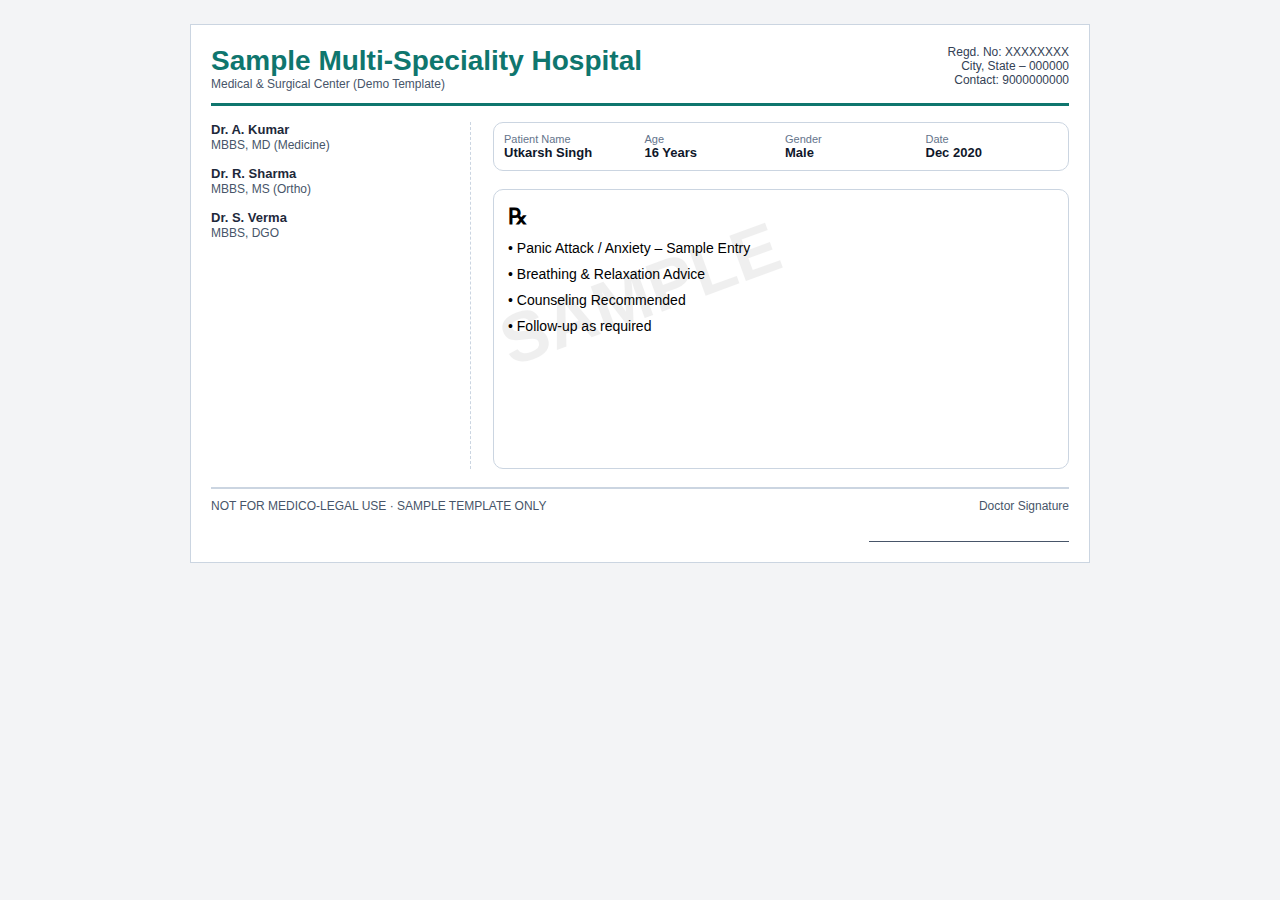
<file: index1.html>
<!DOCTYPE html>
<html lang="en">
<head>
<meta charset="UTF-8">
<title>Sample Medical Prescription</title>
<meta name="viewport" content="width=device-width, initial-scale=1.0">
<style>
  * { box-sizing: border-box; }
  body {
    margin: 0;
    background: #f3f4f6;
    font-family: Arial, Helvetica, sans-serif;
  }
  .sheet {
    max-width: 900px;
    margin: 24px auto;
    background: #fff;
    border: 1px solid #cbd5e1;
    padding: 20px;
    position: relative;
  }
  .watermark {
    position: absolute;
    inset: 0;
    display: flex;
    justify-content: center;
    align-items: center;
    font-size: 70px;
    font-weight: 800;
    color: #000;
    opacity: 0.06;
    transform: rotate(-20deg);
    pointer-events: none;
  }

  /* HEADER */
  .header {
    display: grid;
    grid-template-columns: 1fr auto;
    gap: 12px;
    border-bottom: 3px solid #0f766e;
    padding-bottom: 12px;
  }
  .hospital-name {
    font-size: 28px;
    font-weight: 800;
    color: #0f766e;
  }
  .tagline {
    font-size: 12px;
    color: #475569;
  }
  .contact {
    font-size: 12px;
    text-align: right;
    color: #334155;
  }

  /* BODY LAYOUT */
  .body {
    display: grid;
    grid-template-columns: 260px 1fr;
    gap: 16px;
    margin-top: 16px;
  }

  /* LEFT PANEL */
  .left {
    border-right: 1px dashed #cbd5e1;
    padding-right: 12px;
    font-size: 13px;
  }
  .doctor {
    margin-bottom: 14px;
  }
  .doctor strong {
    display: block;
    color: #1e293b;
  }
  .doctor span {
    color: #475569;
    font-size: 12px;
  }

  /* RIGHT PANEL */
  .right {
    padding-left: 6px;
  }
  .patient-box {
    border: 1px solid #cbd5e1;
    border-radius: 10px;
    padding: 10px;
    display: grid;
    grid-template-columns: repeat(4, 1fr);
    gap: 8px;
    font-size: 13px;
  }
  .label {
    color: #64748b;
    font-size: 11px;
  }
  .value {
    font-weight: 600;
    color: #0f172a;
  }

  .rx {
    margin-top: 18px;
    min-height: 280px;
    border: 1px solid #cbd5e1;
    border-radius: 10px;
    padding: 14px;
  }
  .rx-title {
    font-size: 22px;
    font-weight: 700;
    margin-bottom: 10px;
  }
  .medicine {
    margin-bottom: 10px;
    font-size: 14px;
  }

  /* FOOTER */
  .footer {
    margin-top: 18px;
    border-top: 2px solid #cbd5e1;
    padding-top: 10px;
    display: grid;
    grid-template-columns: 1fr auto;
    font-size: 12px;
    color: #475569;
  }
  .sign {
    text-align: right;
  }
  .sign-line {
    margin-top: 28px;
    border-top: 1px solid #475569;
    width: 200px;
    margin-left: auto;
  }
</style>
</head>
<body>

<div class="sheet">
  <div class="watermark">SAMPLE</div>

  <!-- HEADER -->
  <div class="header">
    <div>
      <div class="hospital-name">Sample Multi-Speciality Hospital</div>
      <div class="tagline">Medical & Surgical Center (Demo Template)</div>
    </div>
    <div class="contact">
      Regd. No: XXXXXXXX<br>
      City, State – 000000<br>
      Contact: 9000000000
    </div>
  </div>

  <!-- BODY -->
  <div class="body">
    <!-- LEFT -->
    <div class="left">
      <div class="doctor">
        <strong>Dr. A. Kumar</strong>
        <span>MBBS, MD (Medicine)</span>
      </div>
      <div class="doctor">
        <strong>Dr. R. Sharma</strong>
        <span>MBBS, MS (Ortho)</span>
      </div>
      <div class="doctor">
        <strong>Dr. S. Verma</strong>
        <span>MBBS, DGO</span>
      </div>
    </div>

    <!-- RIGHT -->
    <div class="right">
      <div class="patient-box">
        <div>
          <div class="label">Patient Name</div>
          <div class="value">Utkarsh Singh</div>
        </div>
        <div>
          <div class="label">Age</div>
          <div class="value">16 Years</div>
        </div>
        <div>
          <div class="label">Gender</div>
          <div class="value">Male</div>
        </div>
        <div>
          <div class="label">Date</div>
          <div class="value">Dec 2020</div>
        </div>
      </div>

      <div class="rx">
        <div class="rx-title">℞</div>

        <div class="medicine">• Panic Attack / Anxiety – Sample Entry</div>
        <div class="medicine">• Breathing & Relaxation Advice</div>
        <div class="medicine">• Counseling Recommended</div>
        <div class="medicine">• Follow-up as required</div>
      </div>
    </div>
  </div>

  <!-- FOOTER -->
  <div class="footer">
    <div>NOT FOR MEDICO-LEGAL USE · SAMPLE TEMPLATE ONLY</div>
    <div class="sign">
      Doctor Signature
      <div class="sign-line"></div>
    </div>
  </div>
</div>

</body>
</html>
</file>
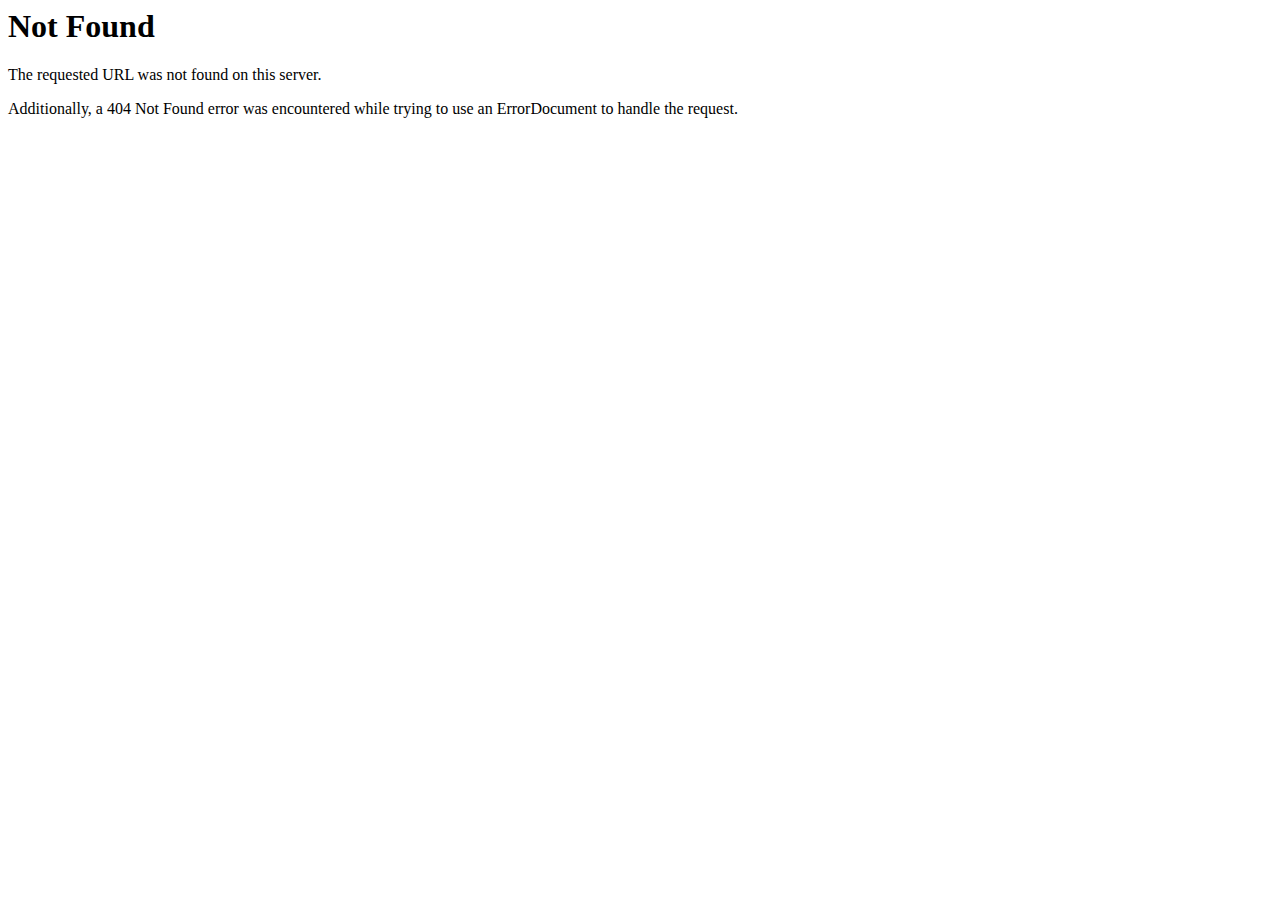
<file: assets/images                                                                                             _a href=.html>
<!DOCTYPE HTML PUBLIC "-//IETF//DTD HTML 2.0//EN">
<html><head>
<title>404 Not Found</title>
</head><body>
<h1>Not Found</h1>
<p>The requested URL was not found on this server.</p>
<p>Additionally, a 404 Not Found
error was encountered while trying to use an ErrorDocument to handle the request.</p>
</body></html>
</file>
